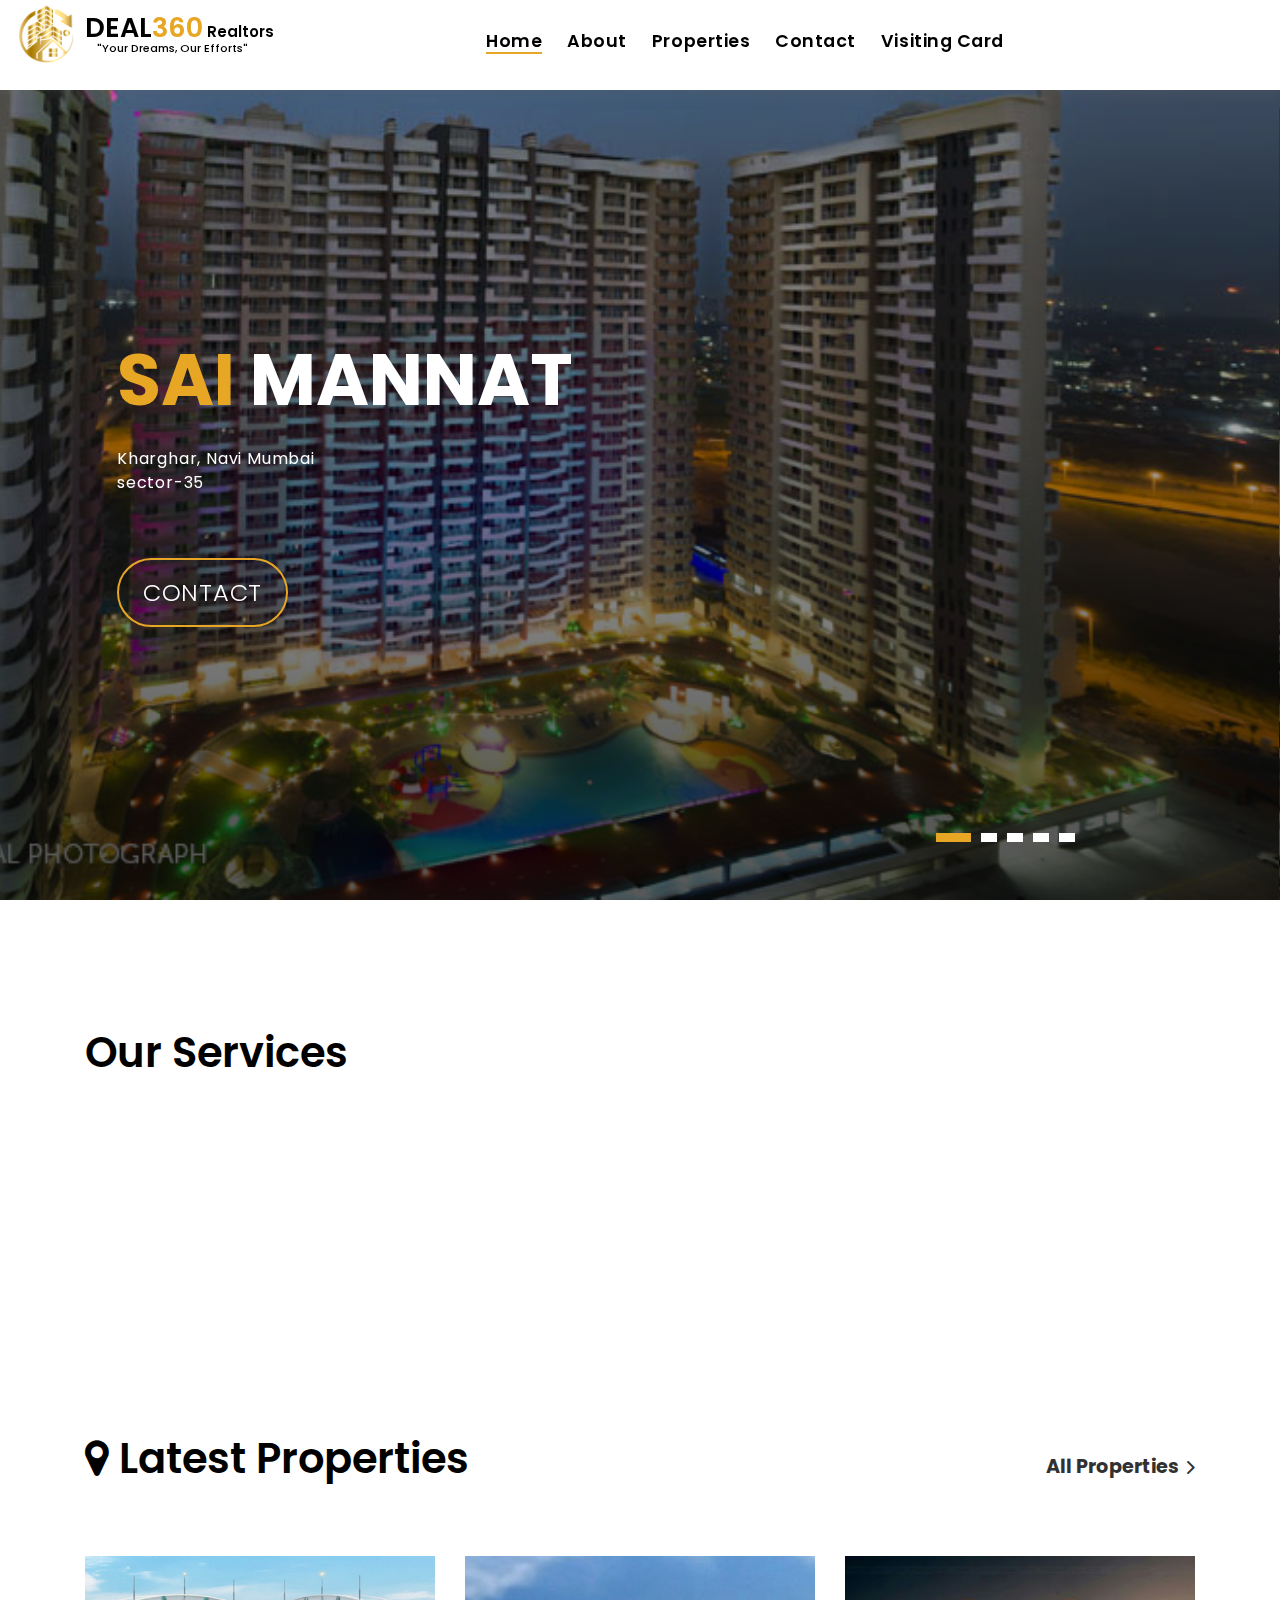
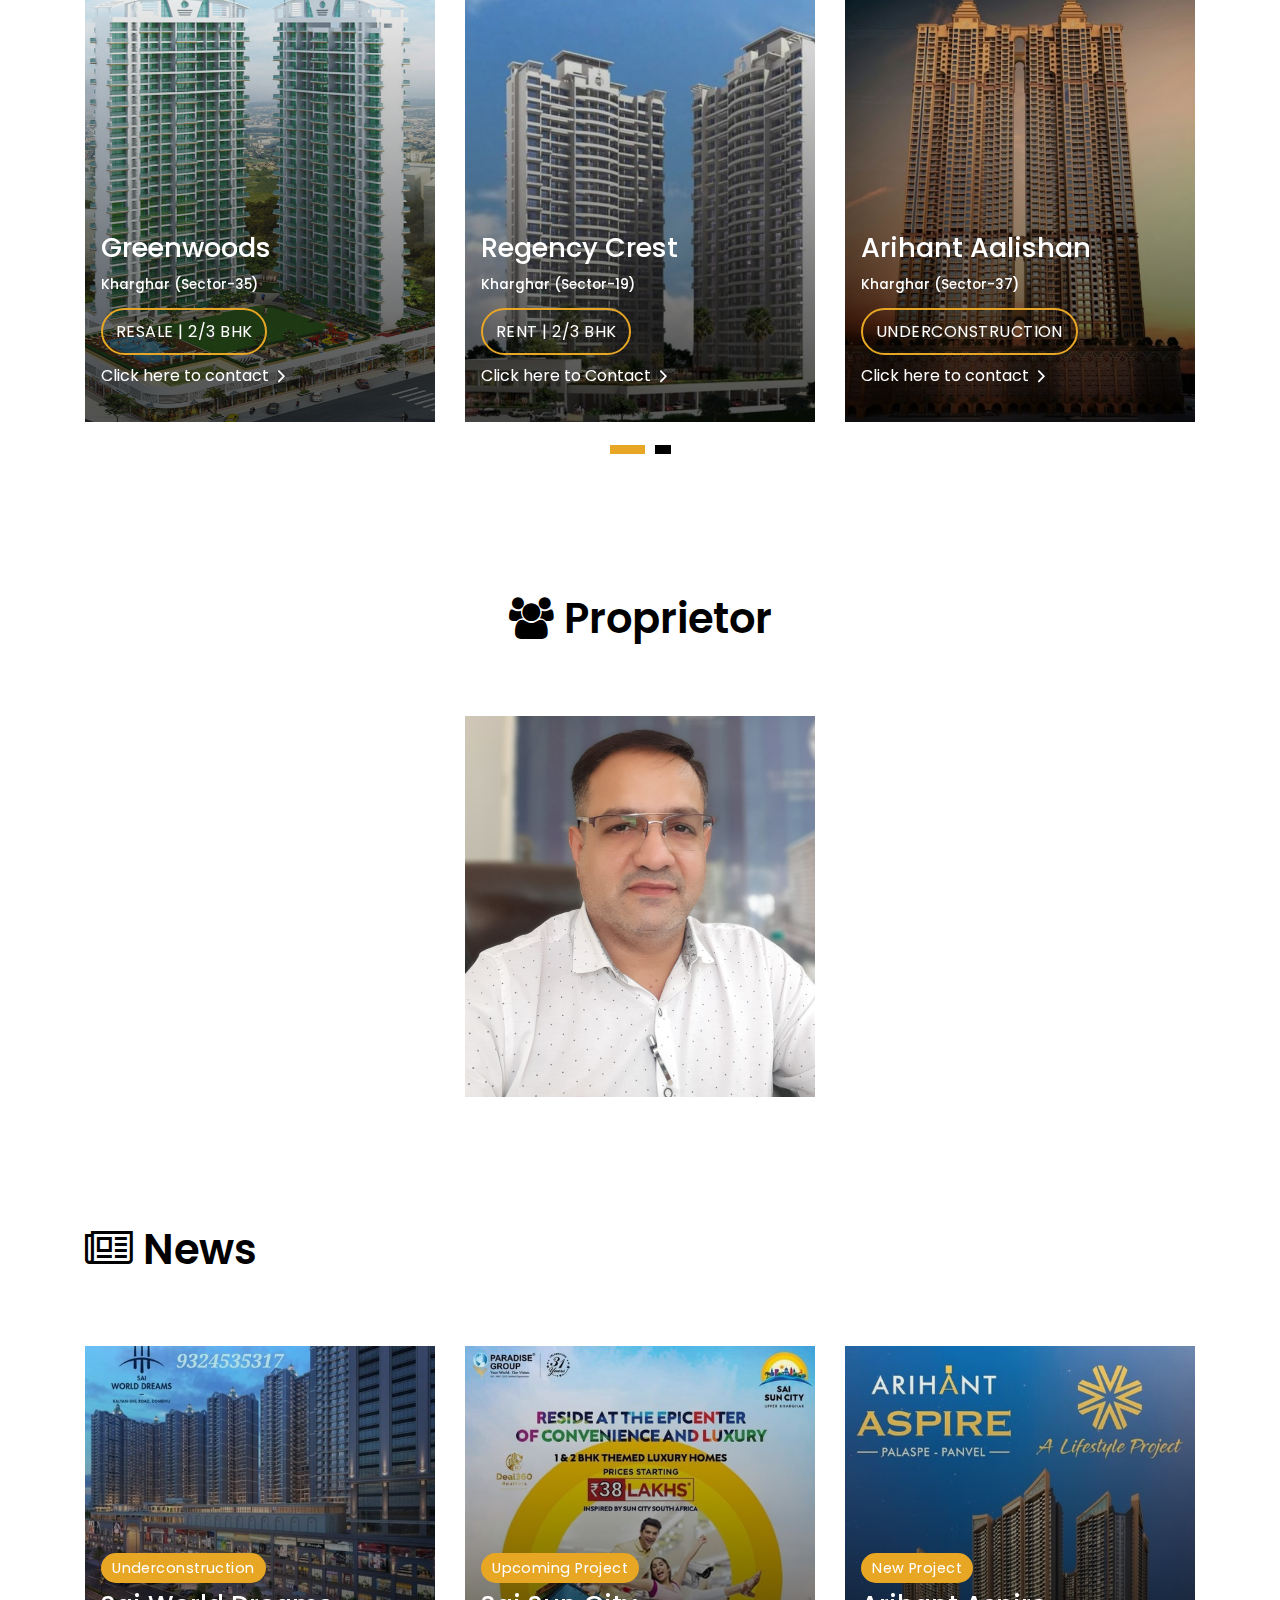
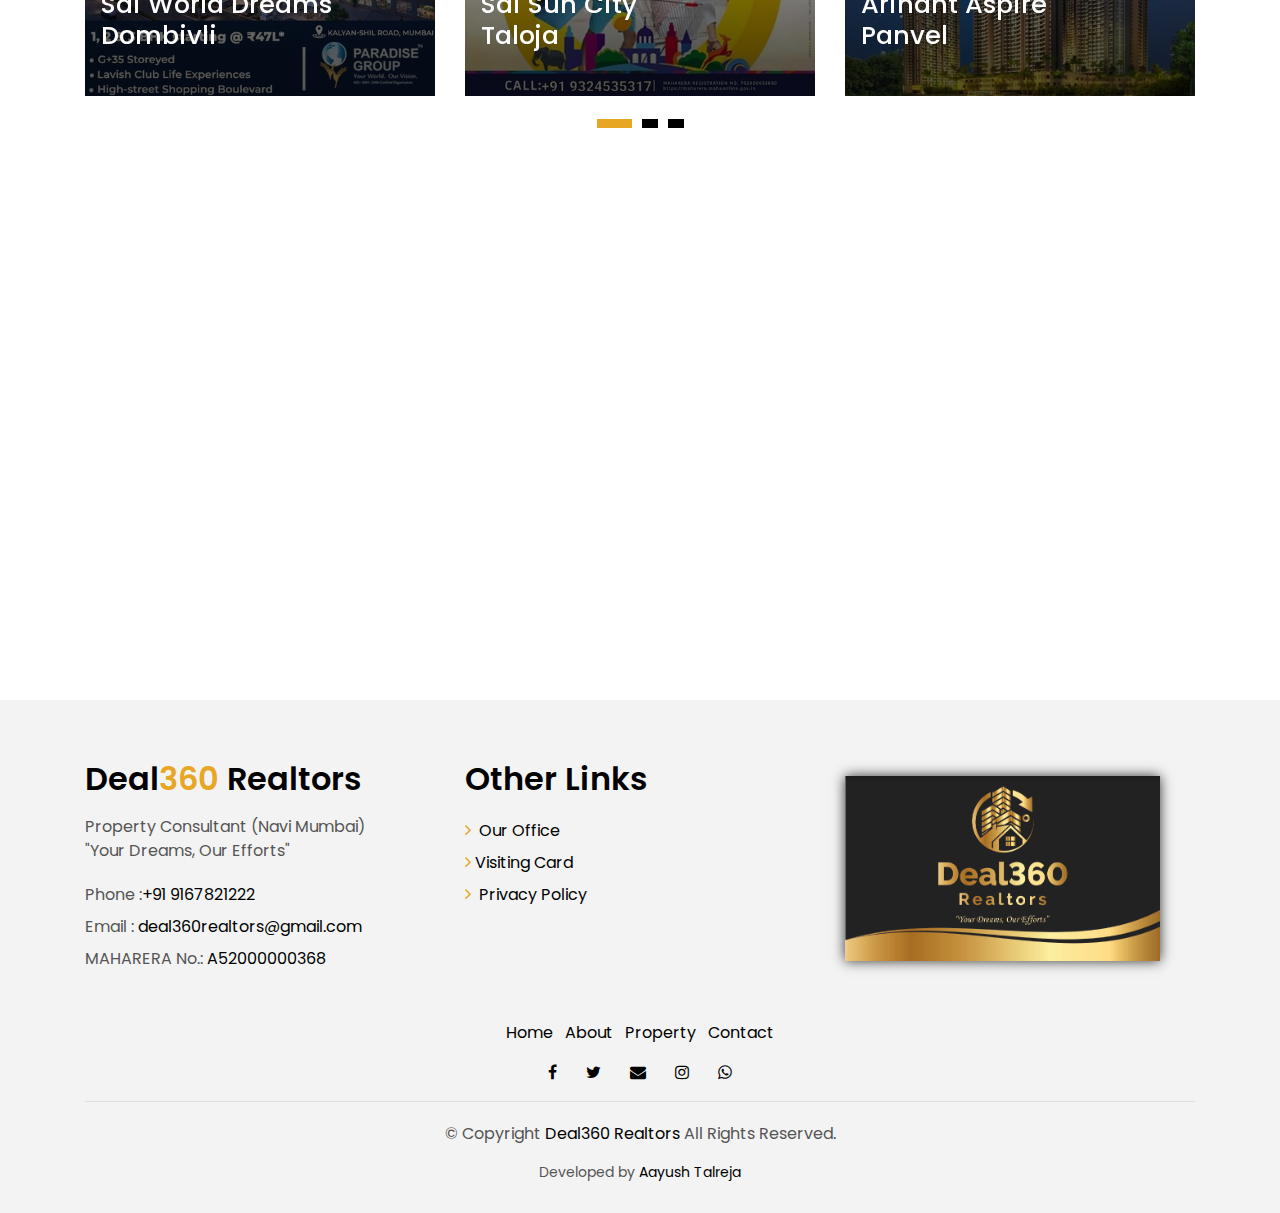
<file: index.html>
<!DOCTYPE html>
<html lang="en">

<head>
  <meta charset="utf-8">
  <title>Deal360 Realtors</title>
  <meta content="width=device-width, initial-scale=1.0" name="viewport">
  <meta http-equiv="ScreenOrientation" content="autoRotate:disabled">

  <meta name="keywords"
    content="deal360, Deal 360, DEAL360, deal360 realtor, Realtor, real estate agency kharghar, real estate agency near me
  Realtors, best realtor in kharghar, real estate in kharghar, real estate kharghar, flat, rent, sell, purchase, shop, top realtor for buying a new home, top real estate agents in Navi mumbai, selling a home, sell a home fast, fastest way to sell a home in kharghar, home selling tips, cost of selling your home, marketing your home, ways to sell your home, kharghar, properties, Real Estate, India Property, Property in Navi Mumbai, Real Estate India, India properties, Properties in India, Kharghar real estate, Real Estate in India, Property Sites India, 360 Realtor">

  <meta name="author" content="Deal360 Realtor">
  <meta name="robots" content="noindex, nofollow">

  <meta name="description"
    content="Buy property in Navi Mumbai, choose from the largest database ongoing and upcoming real estate projects on deal360realtor.in  Rent / Sale / Purchase For more assistance call on 9324535317">

  <meta name="geo.region" content="IN-MH" />
  <meta name="geo.placename" content="Kharghar" />
  
  <link rel="canonical" href="https://www.deal360realtor.in">
  <link href="img/logonew.png" rel="icon">
  <link href="img/logonew.png" rel="apple-touch-icon">
  <link href="https://fonts.googleapis.com/css?family=Poppins:300,400,500,600,700" rel="stylesheet">
  <link href="lib/bootstrap/css/bootstrap.min.css" rel="stylesheet">
  <link href="lib/font-awesome/css/font-awesome.min.css" rel="stylesheet">
  <link href="lib/animate/animate.min.css" rel="stylesheet">
  <link href="lib/ionicons/css/ionicons.min.css" rel="stylesheet">
  <link href="lib/owlcarousel/assets/owl.carousel.min.css" rel="stylesheet">

  <link href="css/style.css" rel="stylesheet">

</head>

<body>
  <!-- <script async src="https://tally.so/widgets/embed.js"></script>

  <script>
    window.TallyConfig = {
      "formId": "nr8zv3",
      "popup": {
        "emoji": {
          "text": "💬",
          "animation": "head-shake"
        },
        "layout": "modal",
        "autoClose": 2000
      }
    };
  </script> -->
  
  <!--/ Nav Star /-->
  <nav class="navbar navbar-default navbar-trans navbar-expand-lg fixed-top">
    <div class="container">
      <button class="navbar-toggler collapsed" type="button" data-toggle="collapse" data-target="#navbarDefault"
        aria-controls="navbarDefault" aria-expanded="false" aria-label="Toggle navigation">
        <span></span>
        <span></span>
        <span></span>
      </button>
      <img src="img/logonew.png" alt="" style="width: 5%; margin-right: 1%; margin-left: -6%; margin-top: -2%;">
      <a class="navbar-brand text-brand" href="index.html" style="font-size: 27px; margin-top: 1%;">DEAL<span
          class="color-b">360</span><span style="font-size: 15px;"> Realtors</span>
        <h6 style="font-size: 11px;"> &nbsp;&nbsp;&nbsp;&nbsp;"Your Dreams, Our Efforts"</h6> <br>
      </a>

      <div class="navbar-collapse collapse justify-content-center" id="navbarDefault">
        <ul class="navbar-nav">
          <li class="nav-item">
            <a class="nav-link active" href="index.html">Home</a>
          </li>
          <li class="nav-item">
            <a class="nav-link" href="about.html">About</a>
          </li>
          <li class="nav-item">
            <a class="nav-link" href="prop.html">Properties</a>
          </li>
          <li class="nav-item">
            <a class="nav-link" href="contact.html">Contact</a>
          </li>
          <li class="nav-item">
            <a href="img/DEAL360 REALTORS (Visiting Card).pdf" class="nav-link"
              download="Deal360 Realtors - Visiting card">Visiting Card</a>
          </li>
        </ul>
      </div>

    </div>
  </nav>
  <!--/ Nav End /-->
  <div data-tf-popover="BYbQ9muM" data-tf-button-color="#C29630" data-tf-tooltip="Hey 👋&nbsp;&nbsp;How can I help you? " data-tf-open="time" data-tf-open-value="5000" data-tf-chat data-tf-medium="snippet" style="all:unset;"></div><script src="//embed.typeform.com/next/embed.js"></script>
  <!--/ Carousel Star /-->
  <div class="intro intro-carousel">
    <div id="carousel" class="owl-carousel owl-theme">
      <div class="carousel-item-a intro-item bg-image" style="background-image: url(img/saiMannat.jpg)">
        <div class="overlay overlay-a"></div>
        <div class="intro-content display-table">
          <div class="table-cell">
            <div class="container">
              <div class="row">
                <div class="col-lg-8">
                  <div class="intro-body">
                    <h1 class="intro-title mb-4">
                      <span class="color-b">Sai</span> Mannat
                      <br>
                    </h1>
                    <p class="intro-title-top">Kharghar, Navi Mumbai
                      <br>sector-35
                    </p>
                    <p class="intro-subtitle intro-price">
                      <a href="tel:9167821222"><span class="price-a">Contact</span></a>
                    </p>
                  </div>
                </div>
              </div>
            </div>
          </div>
        </div>
      </div>
      <!-- 2nd -->

      <div class="carousel-item-a intro-item bg-image" style="background-image: url(img/aspire.jpeg)">
        <div class="overlay overlay-a"></div>
        <div class="intro-content display-table">
          <div class="table-cell">
            <div class="container">
              <div class="row">
                <div class="col-lg-8">
                  <div class="intro-body">
                    <h1 class="intro-title mb-4">
                      <span class="color-b">Arihant</span> Aspire
                      <br>
                    </h1>
                    <p class="intro-title-top">Panvel, Navi Mumbai
                      <br>
                    </p>
                    <p class="intro-subtitle intro-price">
                      <a href="tel:9167821222"><span class="price-a">Contact</span></a>
                    </p>
                  </div>
                </div>
              </div>
            </div>
          </div>
        </div>
      </div>
      <div class="carousel-item-a intro-item bg-image" style="background-image: url(img/arihantAalishan.jpg)">
        <div class="overlay overlay-a"></div>
        <div class="intro-content display-table">
          <div class="table-cell">
            <div class="container">
              <div class="row">
                <div class="col-lg-8">
                  <div class="intro-body">
                    <h1 class="intro-title mb-4">
                      <span class="color-b">Arihant </span> Aalishan
                      <br>
                    </h1>
                    <p class="intro-title-top">Kharghar, Navi Mumbai
                      <br>
                    </p>
                    <p class="intro-subtitle intro-price">
                      <a href="tel:9167821222"><span class="price-a">Contact</span></a>
                    </p>
                  </div>
                </div>
              </div>
            </div>
          </div>
        </div>
      </div>
      <div class="carousel-item-a intro-item bg-image" style="background-image: url(img/suncity.jpg)">
        <div class="overlay overlay-a"></div>
        <div class="intro-content display-table">
          <div class="table-cell">
            <div class="container">
              <div class="row">
                <div class="col-lg-8">
                  <div class="intro-body">
                    <h1 class="intro-title mb-4">
                      <span class="color-b">Sai </span> Sun City
                      <br>
                    </h1>
                    <p class="intro-title-top">Upper Kharghar, Navi Mumbai
                      <br>
                    </p>
                    <p class="intro-subtitle intro-price">
                      <a href="tel:9167821222"><span class="price-a">Contact</span></a>
                    </p>
                  </div>
                </div>
              </div>
            </div>
          </div>
        </div>
      </div>
      <div class="carousel-item-a intro-item bg-image" style="background-image: url(img/swc.jpg)">
        <div class="overlay overlay-a"></div>
        <div class="intro-content display-table">
          <div class="table-cell">
            <div class="container">
              <div class="row">
                <div class="col-lg-8">
                  <div class="intro-body">
                    <h1 class="intro-title mb-4">
                      <span class="color-b">Sai </span> World City
                      <br>
                    </h1>
                    <p class="intro-title-top">Panvel, Navi Mumbai
                      <br>
                    </p>
                    <p class="intro-subtitle intro-price">
                      <a href="tel:9167821222"><span class="price-a">Contact</span></a>
                    </p>
                  </div>
                </div>
              </div>
            </div>
          </div>
        </div>
      </div>
    </div>
  </div>
  <!--/ Carousel end /-->

  <!--/ Services Star /-->
  <section class="section-services section-t8">
    <div class="container">
      <div class="row">
        <div class="col-md-12">
          <div class="title-wrap d-flex justify-content-between">
            <div class="title-box">
              <h2 class="title-a">Our Services</h2>
            </div>
          </div>
        </div>
      </div>
      <div class="row">
        <div class="col-md-4">
          <div class="card-box-c foo">
            <div class="card-header-c d-flex">
              <div class="card-box-ico">
                <span class="fa fa-home"></span>
              </div>
              <div class="card-title-c align-self-center">
                <h5 class="title-c" style="font-size: 30px;">SALE <br> PURCHASE <br> RENT</h5>
              </div>
            </div>
            <div class="card-body-c">
              <p class="content-c">

              </p>
            </div>

          </div>
        </div>
        <div class="col-md-4">
          <div class="card-box-c foo">
            <div class="card-header-c d-flex">
              <div class="card-box-ico">
                <span class="fa fa-usd"></span>
              </div>
              <div class="card-title-c align-self-center">
                <h2 class="title-c">FINANCE</h2>
              </div>
            </div>
            <div class="card-body-c">
              <p class="content-c">

              </p>
            </div>

          </div>
        </div>
        <div class="col-md-4">
          <div class="card-box-c foo">
            <div class="card-header-c d-flex">
              <div class="card-box-ico">
                <span class="fa fa-paint-brush"></span>
              </div>
              <div class="card-title-c align-self-center">
                <h2 class="title-c">INTERIOR WORK</h2>
              </div>
            </div>
            <div class="card-body-c">
              <p class="content-c">

              </p>
            </div>

          </div>
        </div>
      </div>
    </div>
  </section>
  <!--/ Services End /-->

  <!--/ Property Start /-->
  <section class="section-property section-t8">
    <div class="container">
      <div class="row">
        <div class="col-md-12">
          <div class="title-wrap d-flex justify-content-between">
            <div class="title-box">
              <h2 class="title-a">
                <span class="fa fa-map-marker "></span> Latest Properties
              </h2>
            </div>
            <div class="title-link" style="font-weight:bold;">
              <a href="prop.html">All Properties
                <span class="ion-ios-arrow-forward"></span>
              </a>
            </div>
          </div>
        </div>
      </div>
      <div id="property-carousel" class="owl-carousel owl-theme">
        <div class="carousel-item-b">
          <div class="card-box-a card-shadow">
            <div class="img-box-a">
              <img src="img/greenwoods1.jpg" alt="" class="img-a img-fluid">
            </div>
            <div class="card-overlay">
              <div class="card-overlay-a-content">
                <div class="card-header-a">
                  <h2 class="card-title-a">
                    Greenwoods
                    <br /><span style="font-size: 0.5em;"> Kharghar (Sector-35)</span></a>
                  </h2>
                </div>
                <div class="card-body-a">
                  <div class="price-box d-flex">
                    <span class="price-a">RESALE | 2/3 BHK</span>
                  </div>
                  <a href="tel:9324535317" class="link-a">Click here to contact
                    <span class="ion-ios-arrow-forward"></span>
                  </a>
                </div>
                <div class="card-footer-a">
                  <ul class="card-info d-flex justify-content-around">
                    <li>
                      <h4 class="card-info-title">Area</h4>
                      <span>
                        <sup></sup>
                      </span>
                    </li>
                    <li>
                      <h4 class="card-info-title">Beds</h4>
                      <span>2/3</span>
                    </li>
                    <li>
                      <h4 class="card-info-title">Baths</h4>
                      <span>2/3</span>
                    </li>
                    <!-- <li>
                      <h4 class="card-info-title">Garages</h4>
                      <span>1</span>
                    </li> -->
                  </ul>
                </div>
              </div>
            </div>
          </div>
        </div>
        <div class="carousel-item-b">
          <div class="card-box-a card-shadow">
            <div class="img-box-a">
              <img src="img/regencyCrest1.jpg" alt="" class="img-a img-fluid">
            </div>
            <div class="card-overlay">
              <div class="card-overlay-a-content">
                <div class="card-header-a">
                  <h2 class="card-title-a">
                    Regency Crest
                    <br /><span style="font-size: 0.5em;"> Kharghar (Sector-19)</span></a>
                  </h2>
                </div>
                <div class="card-body-a">
                  <div class="price-box d-flex">
                    <span class="price-a">rent | 2/3 BHK</span>
                  </div>
                  <a href="tel:9324535317" class="link-a">Click here to Contact
                    <span class="ion-ios-arrow-forward"></span>
                  </a>
                </div>
                <div class="card-footer-a">
                  <ul class="card-info d-flex justify-content-around">
                    <li>
                      <h4 class="card-info-title">Area</h4>
                      <span>--
                        <sup></sup>
                      </span>
                    </li>
                    <li>
                      <h4 class="card-info-title">Beds</h4>
                      <span>2/3</span>
                    </li>
                    <li>
                      <h4 class="card-info-title">Baths</h4>
                      <span>3</span>
                    </li>
                    <!-- <li>
                      <h4 class="card-info-title"></h4>
                      <span>1</span>
                    </li> -->
                  </ul>
                </div>
              </div>
            </div>
          </div>
        </div>
        <div class="carousel-item-b">
          <div class="card-box-a card-shadow">
            <div class="img-box-a">
              <img src="img/arihantAalishan1.jpg" alt="" class="img-a img-fluid">
            </div>
            <div class="card-overlay">
              <div class="card-overlay-a-content">
                <div class="card-header-a">
                  <h2 class="card-title-a">
                    Arihant Aalishan
                    <br /> <span style="font-size: 0.5em;"> Kharghar (Sector-37)</span></a>
                  </h2>
                </div>
                <div class="card-body-a">
                  <div class="price-box d-flex">
                    <span class="price-a">Underconstruction</span>
                  </div>
                  <a href="tel:9324535317" class="link-a">Click here to contact
                    <span class="ion-ios-arrow-forward"></span>
                  </a>
                </div>
                <div class="card-footer-a">
                  <ul class="card-info d-flex justify-content-around">
                    <li>
                      <h4 class="card-info-title">Area</h4>
                      <span>--
                        <sup></sup>
                      </span>
                    </li>
                    <li>
                      <h4 class="card-info-title">Beds</h4>
                      <span>1/2/3</span>
                    </li>
                    <li>
                      <h4 class="card-info-title">Baths</h4>
                      <span>2/3/4</span>
                    </li>
                    <!-- <li>
                      <h4 class="card-info-title"></h4>
                      <span>1</span>
                    </li> -->
                  </ul>
                </div>
              </div>
            </div>
          </div>
        </div>
        <div class="carousel-item-b">
          <div class="card-box-a card-shadow">
            <div class="img-box-a">
              <img src="img/saiMannat1.jpg" alt="" class="img-a img-fluid">
            </div>
            <div class="card-overlay">
              <div class="card-overlay-a-content">
                <div class="card-header-a">
                  <h2 class="card-title-a">
                    Sai Mannat
                    <br /> <span style="font-size: 0.5em;"> Kharghar (Sector-34)</span></a>
                  </h2>
                </div>
                <div class="card-body-a">
                  <div class="price-box d-flex">
                    <span class="price-a">resale | 2/3 BHK</span>
                  </div>
                  <a href="tel:932453531" class="link-a">Click here to contact
                    <span class="ion-ios-arrow-forward"></span>
                  </a>
                </div>
                <div class="card-footer-a">
                  <ul class="card-info d-flex justify-content-around">
                    <li>
                      <h4 class="card-info-title">Area</h4>
                      <span>--
                        <sup></sup>
                      </span>
                    </li>
                    <li>
                      <h4 class="card-info-title">Beds</h4>
                      <span>2/3</span>
                    </li>
                    <li>
                      <h4 class="card-info-title">Baths</h4>
                      <span>2/3</span>
                    </li>
                    <!-- <li>
                      <h4 class="card-info-title"></h4>
                      <span>1</span>
                    </li> -->
                  </ul>
                </div>
              </div>
            </div>
          </div>
        </div>
        <div class="carousel-item-b">
          <div class="card-box-a card-shadow">
            <div class="img-box-a">
              <img src="img/bhagwatigreens1.jpg" alt="" class="img-a img-fluid">
            </div>
            <div class="card-overlay">
              <div class="card-overlay-a-content">
                <div class="card-header-a">
                  <h2 class="card-title-a">
                    Bhagwati Greens
                    <br /> <span style="font-size: 0.5em;"> Kharghar (Sector-20)</span></a>
                  </h2>
                </div>
                <div class="card-body-a">
                  <div class="price-box d-flex">
                    <span class="price-a">resale | 2/3 BHK</span>
                  </div>
                  <a href="tel:932453531" class="link-a">Click here to contact
                    <span class="ion-ios-arrow-forward"></span>
                  </a>
                </div>
                <div class="card-footer-a">
                  <ul class="card-info d-flex justify-content-around">
                    <li>
                      <h4 class="card-info-title">Area</h4>
                      <span>--
                        <sup></sup>
                      </span>
                    </li>
                    <li>
                      <h4 class="card-info-title">Beds</h4>
                      <span>2/3</span>
                    </li>
                    <li>
                      <h4 class="card-info-title">Baths</h4>
                      <span>2/3</span>
                    </li>
                  </ul>
                </div>
              </div>
            </div>
          </div>
        </div>
      </div>
    </div>
  </section>
  <!--/ Property End /-->

  <!--/ Agents Star /-->
  <section class="section-agents section-t8">
    <div class="container">
      <div class="row">
        <div class="col-md-12">
          <div class="title-wrap d-flex justify-content-center">
            <div class="title-box">
              <!-- <h2 class="title-a" id="our-agents">Business Managers</h2> -->
              <h2 class="title-a">
                <span class="fa fa-users" id="our-agents"></span> Proprietor
              </h2>
            </div>
            <!-- <div class="title-link">
              <a href="agents-grid.html">All Agents
                <span class="ion-ios-arrow-forward"></span>
              </a>
            </div> -->
          </div>
        </div>
      </div>
      <div class="row justify-content-center">
        <div class="col-md-4">
          <div class="card-box-d">
            <div class="card-img-d">
              <img src="img/agent1.jpeg" alt="" class="img-d img-fluid">
            </div>
            <div class="card-overlay card-overlay-hover">
              <div class="card-header-d">
                <div class="card-title-d align-self-center">
                  <h3 class="title-d">
                    Manish Talreja
                    <br></a>
                  </h3>
                </div>
              </div>
              <div class="card-body-d">
                <!-- <p class="content-d color-text-a">
                  Sed porttitor lectus nibh, Cras ultricies ligula sed magna dictum porta two.
                </p> -->
                <div class="info-agents color-a">
                  <p>
                    <strong>Phone: </strong><a href="tel:9324535317"> +91 9324535317
                  </p></a>

                  <p>
                    <strong>Email: </strong><a href="mailto:deal360realtors@gmail.com">deal360realtors@gmail.com</a>
                  </p>
                </div>
              </div>
              <div class="card-footer-d">
                <!-- <div class="socials-footer d-flex justify-content-center">
                  <ul class="list-inline">
                    <li class="list-inline-item">
                      <a href="#" class="link-one">
                        <i class="fa fa-facebook" aria-hidden="true"></i>
                      </a>
                    </li>
                    <li class="list-inline-item">
                      <a href="#" class="link-one">
                        <i class="fa fa-twitter" aria-hidden="true"></i>
                      </a>
                    </li>
                    <li class="list-inline-item">
                      <a href="#" class="link-one">
                        <i class="fa fa-instagram" aria-hidden="true"></i>
                      </a>
                    </li>
                  </ul>
                </div> -->
              </div>
            </div>
          </div>
        </div>
      </div>
    </div>
    </div>
  </section>
  <!--/ Agents End /-->

  <!--/ News Star /-->
  <section class="section-news section-t8">
    <div class="container">
      <div class="row">
        <div class="col-md-12">
          <div class="title-wrap d-flex justify-content-between">
            <div class="title-box">
              <h2 class="title-a"><span class="fa  fa-newspaper-o "></span> News</h2>
            </div>
            <!-- <div class="title-link">
              <a href="blog-grid.html">All News
                <span class="ion-ios-arrow-forward"></span>
              </a>
            </div> -->
          </div>
        </div>
      </div>
      <div id="new-carousel" class="owl-carousel owl-theme">
        <div class="carousel-item-c">
          <div class="card-box-b card-shadow news-box">
            <div class="img-box-b">
              <img src="img/post-9.jpg" alt="" class="img-b img-fluid">
            </div>
            <div class="card-overlay">
              <div class="card-header-b">
                <div class="card-category-b">
                  <a class="category-b">Underconstruction</a>
                </div>
                <div class="card-title-b">
                  <h2 class="title-2" style="color: white;">
                    Sai World Dreams
                    <br>Dombivli</a>
                  </h2>
                </div>
                <!-- <div class="card-date">
                  <span class="date-b">18 Sep. 2017</span>
                </div> -->
              </div>
            </div>
          </div>
        </div>
        <div class="carousel-item-c">
          <div class="card-box-b card-shadow news-box">
            <div class="img-box-b">
              <img src="img/post-5.jpg" alt="" class="img-b img-fluid">
            </div>
            <div class="card-overlay">
              <div class="card-header-b">
                <div class="card-category-b">
                  <a class="category-b">Upcoming Project</a>
                </div>
                <div class="card-title-b">
                  <h2 class="title-2">
                    <a>Sai Sun City
                      <br>Taloja</a>
                  </h2>
                </div>
                <!-- <div class="card-date">
                  <span class="date-b">18 Sep. 2017</span>
                </div> -->
              </div>
            </div>
          </div>
        </div>
        <div class="carousel-item-c">
          <div class="card-box-b card-shadow news-box">
            <div class="img-box-b">
              <img src="img/post-2.jpg" alt="" class="img-b img-fluid">
            </div>
            <div class="card-overlay">
              <div class="card-header-b">
                <div class="card-category-b">
                  <a class="category-b">New Project</a>
                </div>
                <div class="card-title-b">
                  <h2 class="title-2">
                    <a>Arihant Aspire
                      <br>Panvel</a>
                  </h2>
                </div>
                <!-- <div class="card-date">
                  <span class="date-b">18 Sep. 2017</span>
                </div> -->
              </div>
            </div>
          </div>
        </div>
        <div class="carousel-item-c">
          <div class="card-box-b card-shadow news-box">
            <div class="img-box-b">
              <img src="img/post-3.jpg" alt="" class="img-b img-fluid">
            </div>
            <div class="card-overlay">
              <div class="card-header-b">
                <div class="card-category-b">
                  <a class="category-b">New Project</a>
                </div>
                <div class="card-title-b">
                  <h2 class="title-2">
                    <a>Adhiraj The Mainland
                      <br>Kharghar</a>
                  </h2>
                </div>
                <!-- <div class="card-date">
                  <span class="date-b">18 Sep. 2017</span>
                </div> -->
              </div>
            </div>
          </div>
        </div>
        <div class="carousel-item-c">
          <div class="card-box-b card-shadow news-box">
            <div class="img-box-b">
              <img src="img/post-4.jpg" alt="" class="img-b img-fluid">
            </div>
            <div class="card-overlay">
              <div class="card-header-b">
                <div class="card-category-b">
                  <a class="category-b">Underconstruction</a>
                </div>
                <div class="card-title-b">
                  <h2 class="title-2">
                    <a>Sai Aaradhya
                      <br>Kharghar</a>
                  </h2>
                </div>
                <!-- <div class="card-date">
                  <span class="date-b">18 Sep. 2017</span>
                </div> -->
              </div>
            </div>
          </div>
        </div>

        <div class="carousel-item-c">
          <div class="card-box-b card-shadow news-box">
            <div class="img-box-b">
              <img src="img/post-10.jpg" alt="" class="img-b img-fluid">
            </div>
            <div class="card-overlay">
              <div class="card-header-b">
                <div class="card-category-b">
                  <a class="category-b">Underconstruction</a>
                </div>
                <div class="card-title-b">
                  <h2 class="title-2">
                    <a>Arihant Advika
                      <br>Vashi</a>
                  </h2>
                </div>
                <!-- <div class="card-date">
                  <span class="date-b">18 Sep. 2017</span>
                </div> -->
              </div>
            </div>
          </div>
        </div>

        <div class="carousel-item-c">
          <div class="card-box-b card-shadow news-box">
            <div class="img-box-b">
              <img src="img/post-11.jpg" alt="" class="img-b img-fluid">
            </div>
            <div class="card-overlay">
              <div class="card-header-b">
                <div class="card-category-b">
                  <a class="category-b">Underconstruction</a>
                </div>
                <div class="card-title-b">
                  <h2 class="title-2">
                    <a>Dream Digit
                      <br>Turbhe</a>
                  </h2>
                </div>
                <!-- <div class="card-date">
                  <span class="date-b">18 Sep. 2017</span>
                </div> -->
              </div>
            </div>
          </div>
        </div>


        <div class="carousel-item-c">
          <div class="card-box-b card-shadow news-box">
            <div class="img-box-b">
              <img src="img/post-8.jpg" alt="" class="img-b img-fluid">
            </div>
            <div class="card-overlay">
              <div class="card-header-b">
                <div class="card-category-b">
                  <a class="category-b">Underconstruction</a>
                </div>
                <div class="card-title-b">
                  <h2 class="title-2">
                    <a>Arihant Aakarshan
                      <br>Taloja</a>
                  </h2>
                </div>
                <!-- <div class="card-date">
                  <span class="date-b">18 Sep. 2017</span>
                </div> -->
              </div>
            </div>
          </div>
        </div>


        <div class="carousel-item-c">
          <div class="card-box-b card-shadow news-box">
            <div class="img-box-b">
              <img src="img/post-12.jpg" alt="" class="img-b img-fluid">
            </div>
            <div class="card-overlay">
              <div class="card-header-b">
                <div class="card-category-b">
                  <a class="category-b">Underconstruction</a>
                </div>
                <div class="card-title-b">
                  <h2 class="title-2">
                    <a>Kharghar Central
                      <br>Kharghar</a>
                  </h2>
                </div>
                <!-- <div class="card-date">
                  <span class="date-b">18 Sep. 2017</span>
                </div> -->
              </div>
            </div>
          </div>
        </div>

      </div>
    </div>
  </section>
  <!--/ News End /-->

  <!--/ Testimonials Star /-->
  <!-- <section class="section-testimonials section-t8 nav-arrow-a">
    <div class="container">
      <div class="row">
        <div class="col-md-12">
          <div class="title-wrap d-flex justify-content-between">
            <div class="title-box">
              <h2 class="title-a">Testimonials</h2>
            </div>
          </div>
        </div>
      </div>
      <div id="testimonial-carousel" class="owl-carousel owl-arrow">
        <div class="carousel-item-a">
          <div class="testimonials-box">
            <div class="row">
              <div class="col-sm-12 col-md-6">
                <div class="testimonial-img">
                  <img src="img/testimonial-1.jpg" alt="" class="img-fluid">
                </div>
              </div>
              <div class="col-sm-12 col-md-6">
                <div class="testimonial-ico">
                  <span class="ion-ios-quote"></span>
                </div>
                <div class="testimonials-content">
                  <p class="testimonial-text">
                    Lorem ipsum dolor sit amet, consectetur adipisicing elit. Omnis, cupiditate ea nam praesentium
                    debitis hic ber quibusdam
                    voluptatibus officia expedita corpori.
                  </p>
                </div>
                <div class="testimonial-author-box">
                  <img src="img/mini-testimonial-1.jpg" alt="" class="testimonial-avatar">
                  <h5 class="testimonial-author">Albert & Erika</h5>
                </div>
              </div>
            </div>
          </div>
        </div>
        <div class="carousel-item-a">
          <div class="testimonials-box">
            <div class="row">
              <div class="col-sm-12 col-md-6">
                <div class="testimonial-img">
                  <img src="img/testimonial-2.jpg" alt="" class="img-fluid">
                </div>
              </div>
              <div class="col-sm-12 col-md-6">
                <div class="testimonial-ico">
                  <span class="ion-ios-quote"></span>
                </div>
                <div class="testimonials-content">
                  <p class="testimonial-text">
                    Lorem ipsum dolor sit amet, consectetur adipisicing elit. Omnis, cupiditate ea nam praesentium
                    debitis hic ber quibusdam
                    voluptatibus officia expedita corpori.
                  </p>
                </div>
                <div class="testimonial-author-box">
                  <img src="img/mini-testimonial-2.jpg" alt="" class="testimonial-avatar">
                  <h5 class="testimonial-author">Pablo & Emma</h5>
                </div>
              </div>
            </div>
          </div>
        </div>
      </div>
    </div>
  </section> -->
  <!--/ Testimonials End /-->
  <div data-tf-widget="BYbQ9muM" data-tf-iframe-props="title=Lead Capture Form Template (copy)" data-tf-medium="snippet" style="width:100%;height:500px;"></div><script src="//embed.typeform.com/next/embed.js"></script>
  <!--/ footer Star /-->
  <section class="section-footer">
    <div class="container">
      <div class="row">
        <div class="col-sm-12 col-md-4">
          <div class="widget-a">
            <div class="w-header-a">
              <h3 class="w-title-a text-brand">Deal<span style="color: #e7a624;">360</span> Realtors</h3>
            </div>
            <div class="w-body-a">
              <p class="w-text-a color-text-a">
                Property Consultant (Navi Mumbai) <br>
                "Your Dreams, Our Efforts"
              </p>
            </div>
            <div class="w-footer-a">
              <ul class="list-unstyled">
                <li class="color-a">
                  <span class="color-text-a">Phone :</span><a href="tel:9167821222">+91 9167821222</a>
                </li>
                <li class="color-a">
                  <span class="color-text-a">Email :</span> <a
                    href="mailto:deal360realtors@gmail.com">deal360realtors@gmail.com
                </li></a>
                <li class="color-a">
                  <span class="color-text-a">MAHARERA No.:</span> A52000000368
                </li>
              </ul>
            </div>
          </div>
        </div>
        <div class="col-sm-12 col-md-4 section-md-t3">
          <div class="widget-a">
            <div class="w-header-a">
              <h3 class="w-title-a text-brand">Other Links</h3>
            </div>
            <div class="w-body-a">
              <div class="w-body-a">
                <ul class="list-unstyled">
                  <li class="item-list-a">
                    <i class="fa fa-angle-right"></i> <a
                      href="https://www.google.com/maps/search/shop+no+10,+Allahabad+Bank,+Sector+6,+Kharghar,+Maharashtra/@19.0448629,73.0611114,17z/data=!3m1!4b1?hl=en"
                      target="_blank">Our Office</a>
                  </li>
                  <li class="item-list-a">
                    <i class="fa fa-angle-right"></i><a href="img/DEAL360 REALTORS (Visiting Card).pdf"
                      download="Deal360 Realtors - Visiting card">Visiting Card</a>
                  </li>
                  <li class="item-list-a">
                    <i class="fa fa-angle-right"></i> <a href="privacy_policy.html">Privacy Policy</a>
                  </li>
                </ul>
              </div>
            </div>
          </div>
        </div>
        <div class="col-sm-12 col-md-4 section-md-t3">
          <div class="widget-a">
            <div class="w-header-a">
              <h3 class="w-title-a text-brand"></h3>
            </div>
            <div class="w-body-a">
              <img src="img/logofull.png" alt="" style="width: 90%; box-shadow: 0px 0px 12px rgb(51, 51, 51);">
            </div>
          </div>
        </div>
      </div>
    </div>
  </section>

  <footer>
    <div class="container">
      <div class="row">
        <div class="col-md-12">
          <nav class="nav-footer">
            <ul class="list-inline">
              <li class="list-inline-item">
                <a href="index.html">Home</a>
              </li>
              <li class="list-inline-item">
                <a href="about.html">About</a>
              </li>
              <li class="list-inline-item">
                <a href="prop.html">Property</a>
              </li>
              <!-- <li class="list-inline-item">
                <a href="#">Blog</a>
              </li> -->
              <li class="list-inline-item">
                <a href="contact.html">Contact</a>
              </li>
            </ul>
          </nav>
          <div class="socials-a">
            <ul class="list-inline">
              <li class="list-inline-item">
                <a href="https://www.facebook.com/deal360realtor">
                  <i class="fa fa-facebook" aria-hidden="true"></i>
                </a>
              </li>
              <li class="list-inline-item">
                <a href="https://www.twitter.com/deal360realtor">
                  <i class="fa fa-twitter" aria-hidden="true"></i>
                </a>
              </li>
              <li class="list-inline-item">
                <a href="mailto:deal360realtors@gmail.com">
                  <i class="fa fa-envelope" aria-hidden="true"></i>
                </a>
              </li>
              <li class="list-inline-item">
                <a href="https://www.instagram.com/deal360realtor">
                  <i class="fa fa-instagram" aria-hidden="true"></i>
                </a>
              </li>
              <li class="list-inline-item">
                <a href="https://wa.me/+919167821222/?text=Hello%20Sir,%20I%20have%20some%20requirements.">
                  <i class="fa fa-whatsapp" aria-hidden="true"></i>
                </a>
              </li>

              <!-- <li class="list-inline-item">
                <a href="#">
                  <i class="fa fa-dribbble" aria-hidden="true"></i>
                </a>
              </li> -->
            </ul>
          </div>
          <div class="copyright-footer">
            <p class="copyright color-text-a">
              &copy; Copyright
              <span class="color-a">Deal360 Realtors</span> All Rights Reserved.
            </p>
          </div>
          <div class="credits">

            Developed by <a href="https://github.com/aayu5hgit/">Aayush Talreja</a>
          </div>
        </div>
      </div>
    </div>
  </footer>
  <!--/ Footer End /-->

  <a href="#" class="back-to-top"><i class="fa fa-chevron-up"></i></a>
  <div id="preloader"></div>

  <!-- JavaScript Libraries -->
  <script src="lib/jquery/jquery.min.js"></script>
  <script src="lib/jquery/jquery-migrate.min.js"></script>
  <script src="lib/popper/popper.min.js"></script>
  <script src="lib/bootstrap/js/bootstrap.min.js"></script>
  <script src="lib/easing/easing.min.js"></script>
  <script src="lib/owlcarousel/owl.carousel.min.js"></script>
  <script src="lib/scrollreveal/scrollreveal.min.js"></script>
  <script src="contactform/contactform.js"></script>
  <script src="js/main.js"></script>

</body>

</html>
</file>
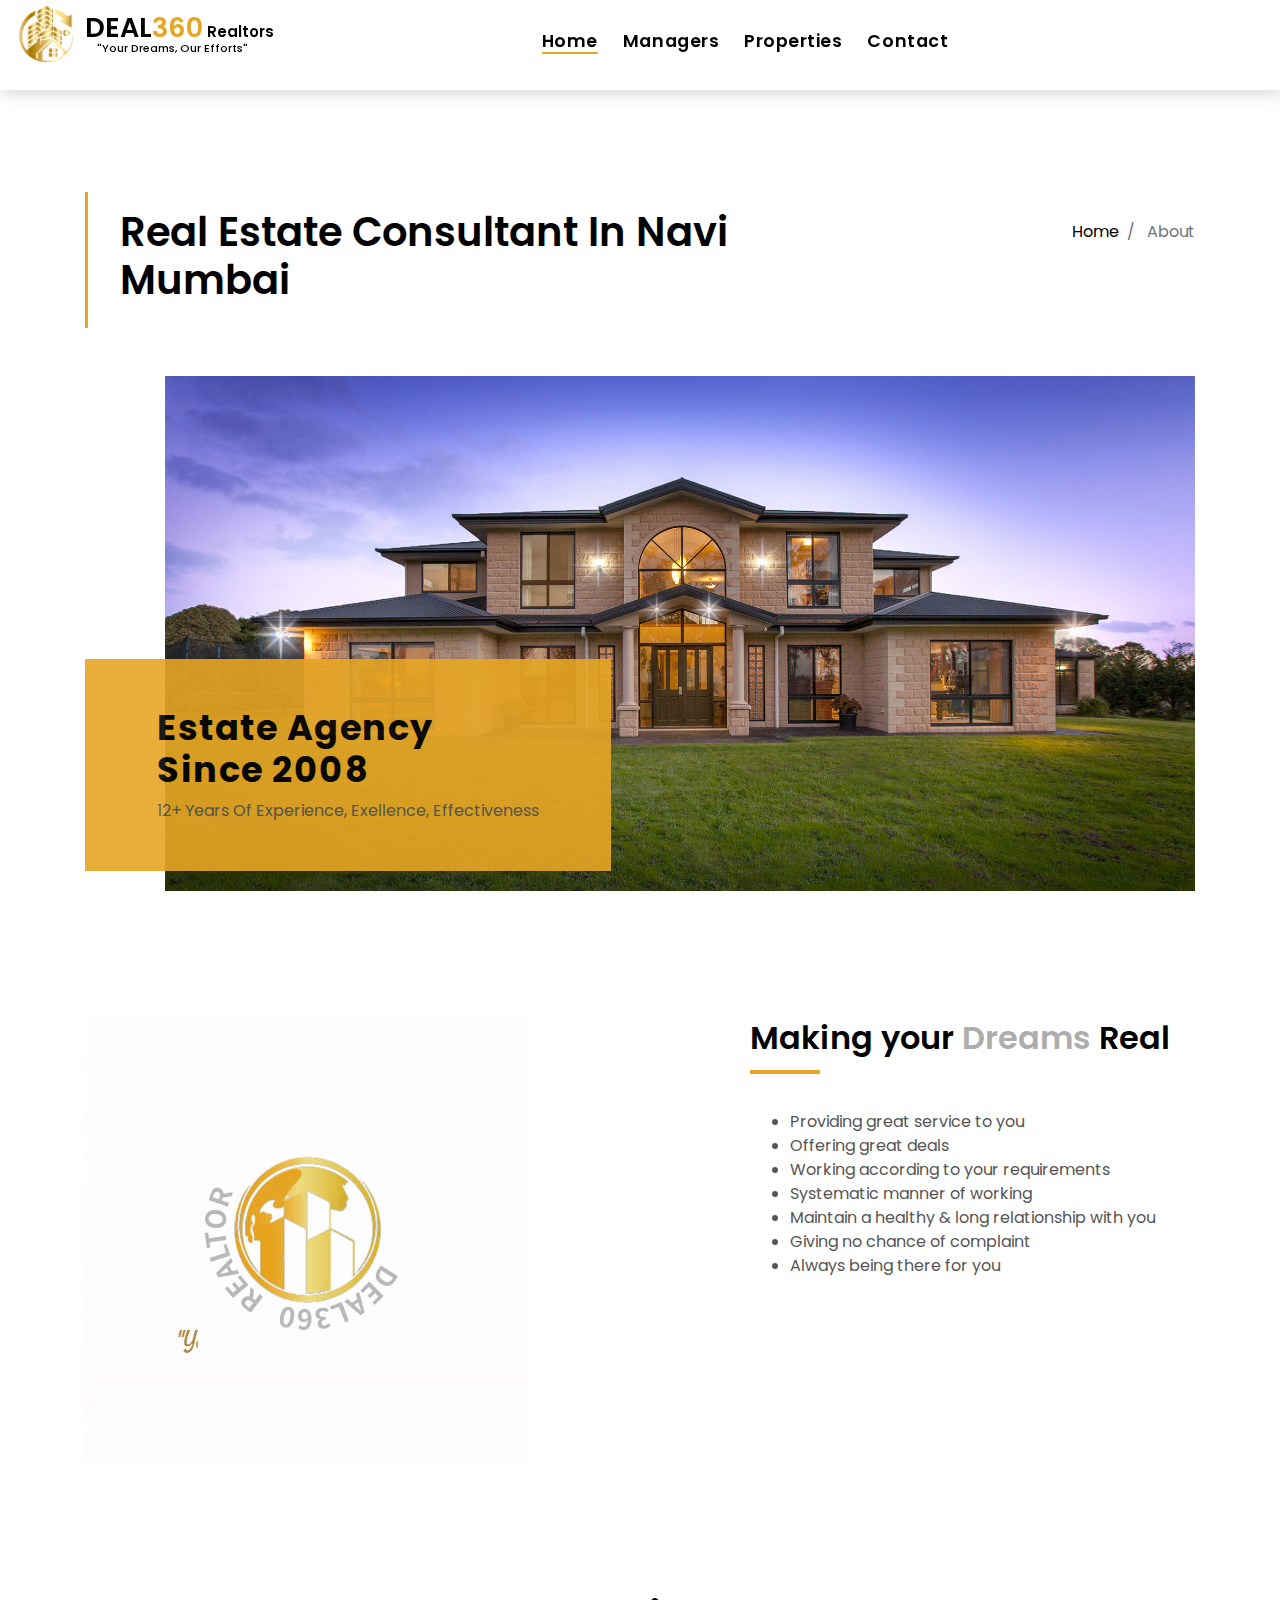
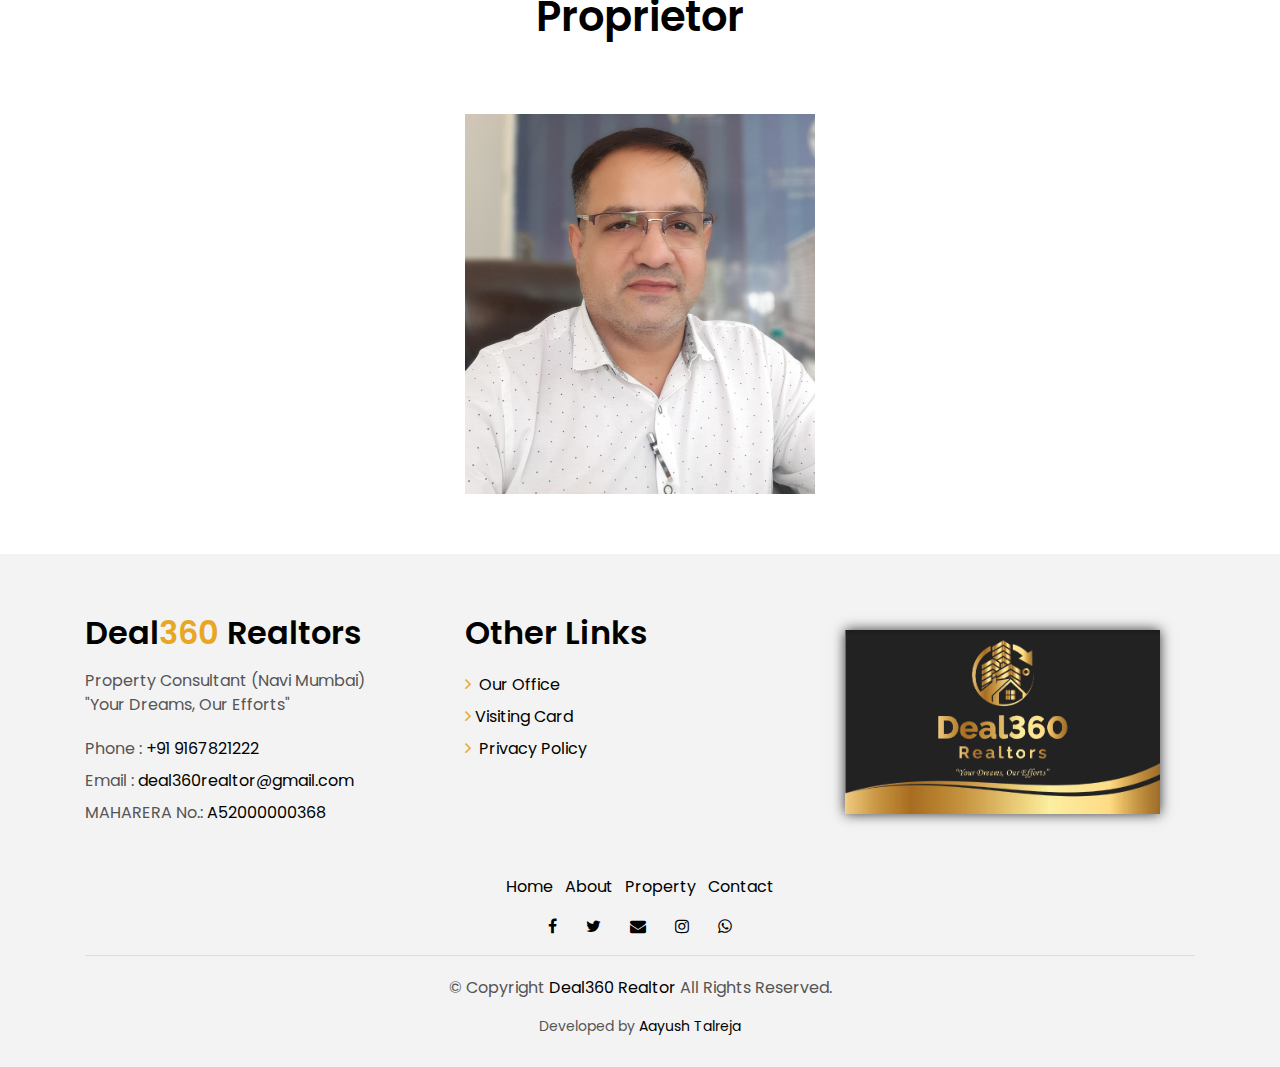
<file: about.html>
<!DOCTYPE html>
<html lang="en">
<head>
  <meta charset="utf-8">
  <title>About DEAL360 Realtor</title>
  <meta content="width=device-width, initial-scale=1.0" name="viewport">
  <meta content="" name="keywords">
  <meta content="" name="description">

  <!-- Favicons -->
  <link href="img/360logo.png" rel="icon">
  <link href="img/360logo.png" rel="apple-touch-icon">

  <link href="https://fonts.googleapis.com/css?family=Poppins:300,400,500,600,700" rel="stylesheet">

  <link href="lib/bootstrap/css/bootstrap.min.css" rel="stylesheet">

  <link href="lib/font-awesome/css/font-awesome.min.css" rel="stylesheet">
  <link href="lib/animate/animate.min.css" rel="stylesheet">
  <link href="lib/ionicons/css/ionicons.min.css" rel="stylesheet">
  <link href="lib/owlcarousel/assets/owl.carousel.min.css" rel="stylesheet">

  <link href="css/style.css" rel="stylesheet">
</head>

<body>

  <div class="click-closed"></div>
 
   <!--/ Nav Star /-->
   <nav class="navbar navbar-default navbar-trans navbar-expand-lg fixed-top">
    <div class="container">
      <button class="navbar-toggler collapsed" type="button" data-toggle="collapse" data-target="#navbarDefault"
        aria-controls="navbarDefault" aria-expanded="false" aria-label="Toggle navigation">
        <span></span>
        <span></span>
        <span></span>
      </button>
      <img src="img/logonew.png" alt="" style="width: 5%; margin-right: 1%; margin-left: -6%; margin-top: -2%;">
      <a class="navbar-brand text-brand" href="index.html" style="font-size: 27px; margin-top: 1%;">DEAL<span class="color-b">360</span><span style="font-size: 15px;"> Realtors</span><h6 style="font-size: 11px;"> &nbsp;&nbsp;&nbsp;&nbsp;"Your Dreams, Our Efforts"</h6> <br></a>
  
      <div class="navbar-collapse collapse justify-content-center" id="navbarDefault">
        <ul class="navbar-nav">
          <li class="nav-item">
            <a class="nav-link active" href="index.html">Home</a>
          </li>
          <li class="nav-item">
            <a class="nav-link" href="#our-agents">Managers</a>
          </li>
          <li class="nav-item">
            <a class="nav-link" href="prop.html">Properties</a>
          </li>
          <!-- <li class="nav-item">
            <a class="nav-link" href="blog-grid.html">Blog</a>
          </li> -->
          <li class="nav-item">
            <a class="nav-link" href="contact.html">Contact</a>
          </li>
        </ul>
      </div>
    </div>
  </nav>
  <!--/ Nav End /-->

  <!--/ Intro Single star /-->
  <section class="intro-single">
    <div class="container">
      <div class="row">
        <div class="col-md-12 col-lg-8">
          <div class="title-single-box">
            <h1 class="title-single">Real Estate Consultant In Navi Mumbai</h1>
          </div>
        </div>
        <div class="col-md-12 col-lg-4">
          <nav aria-label="breadcrumb" class="breadcrumb-box d-flex justify-content-lg-end">
            <ol class="breadcrumb">
              <li class="breadcrumb-item">
                <a href="index.html">Home</a>
              </li>
              <li class="breadcrumb-item active" aria-current="page">
                About
              </li>
            </ol>
          </nav>
        </div>
      </div>
    </div>
  </section>
  <!--/ Intro Single End /-->

  <!--/ About Star /-->
  <section class="section-about">
    <div class="container">
      <div class="row">
        <div class="col-sm-12">
          <div class="about-img-box">
            <img src="img/slide-about-1.jpg" alt="" class="img-fluid">
          </div>
          <div class="sinse-box">
            <h3 class="sinse-title">Estate Agency
              
              <br> Since 2008</h3>
            <p>12+ Years Of Experience, Exellence, Effectiveness</p>
          </div>
        </div>
        <div class="col-md-12 section-t8">
          <div class="row">
            <div class="col-md-6 col-lg-5">
              <img src="img/gif.gif" alt="" class="img-fluid">
            </div>
            <div class="col-lg-2  d-none d-lg-block">
              <div class="title-vertical d-flex justify-content-start">
                <!-- <span>Real Estate Consultant</span> -->
              </div>
            </div>
            <div class="col-md-6 col-lg-5 section-md-t3">
              <div class="title-box-d">
                <h3 class="title-d">Making your
                  <span class="color-d">Dreams</span> Real
                  <br></h3>
              </div>
              <p class="color-text-a">
                <ul>
                <li>Providing great service to you</li>
                <li>Offering great deals</li> 
                <li>Working according to your requirements</li>
                <li>Systematic manner of working</li>
                <li>Maintain a healthy & long relationship with you</li>
                <li>Giving no chance of complaint</li>
                <li>Always being there for you</li> 
              </ul>
              </p>
            </div>
          </div>
        </div>
      </div>
    </div>
  </section>
  <!--/ About End /-->

  <!--/ Team Star /-->
  <section class="section-agents section-t8 ">
    <div class="container ">
      <div class="row ">
        <div class="col-md-12 ">
          <div class="title-wrap d-flex justify-content-center">
            <div class="title-box">
              <h2 class="title-a" id="our-agents">Proprietor</h2>
            </div>
            <!-- <div class="title-link">
              <a href="agents-grid.html">All Agents
                <span class="ion-ios-arrow-forward"></span>
              </a>
            </div> -->
          </div>
        </div>
      </div>
      <div class="row justify-content-center">
        <div class="col-md-4">
          <div class="card-box-d">
            <div class="card-img-d">
              <img src="img/agent1.jpeg" alt="" class="img-d img-fluid">
            </div>
            <div class="card-overlay card-overlay-hover">
              <div class="card-header-d">
                <div class="card-title-d align-self-center">
                  <h3 class="title-d">
                    Manish Talreja
                      <br></a>
                  </h3>
                </div>
              </div>
              <div class="card-body-d">
                <!-- <p class="content-d color-text-a">
                  Sed porttitor lectus nibh, Cras ultricies ligula sed magna dictum porta two.
                </p> -->
                <div class="info-agents color-a">
                  <p>
                    <strong>Phone: </strong><a href="tel:9324535317"> +91 9324535317</p></a>

                  <p>
                    <strong>Email: </strong> deal360realtor@gmail.com</p>
                </div>
              </div>
              <div class="card-footer-d">
                <div class="socials-footer d-flex justify-content-center">
                  <ul class="list-inline">
                    <li class="list-inline-item">
                      <a href="#" class="link-one">
                        <i class="fa fa-facebook" aria-hidden="true"></i>
                      </a>
                    </li>
                    <li class="list-inline-item">
                      <a href="#" class="link-one">
                        <i class="fa fa-twitter" aria-hidden="true"></i>
                      </a>
                    </li>
                    <li class="list-inline-item">
                      <a href="#" class="link-one">
                        <i class="fa fa-instagram" aria-hidden="true"></i>
                      </a>
                    </li>
                  </ul>
                </div>
              </div>
            </div>
          </div>
        </div>
        </div>
        </div>
      </div>
    </div>
  </section>
  <!--/ Team End /-->

  <!--/ footer Star /-->
  <section class="section-footer">
    <div class="container">
      <div class="row">
        <div class="col-sm-12 col-md-4">
          <div class="widget-a">
            <div class="w-header-a">
              <h3 class="w-title-a text-brand">Deal<span style="color: #e7a624;">360</span> Realtors</h3>
            </div>
            <div class="w-body-a">
              <p class="w-text-a color-text-a">
                Property Consultant (Navi Mumbai) <br>
                "Your Dreams, Our Efforts"
              </p>
            </div>
            <div class="w-footer-a">
              <ul class="list-unstyled">
                <li class="color-a">
                  <span class="color-text-a">Phone :</span> +91 9167821222</li>
                <li class="color-a">
                  <span class="color-text-a">Email :</span> deal360realtor@gmail.com</li>
                <li class="color-a">
                  <span class="color-text-a">MAHARERA No.:</span> A52000000368</li>
              </ul>
            </div>
          </div>
        </div>
        <div class="col-sm-12 col-md-4 section-md-t3">
          <div class="widget-a">
            <div class="w-header-a">
              <h3 class="w-title-a text-brand">Other Links</h3>
            </div>
            <div class="w-body-a">
              <div class="w-body-a">
                <ul class="list-unstyled">
                  <li class="item-list-a">
                    <i class="fa fa-angle-right"></i> <a href="https://www.google.com/maps/dir//deal360+realtors/data=!4m6!4m5!1m1!4e2!1m2!1m1!1s0x3be7c35ec64cb017:0x3701ffc1849380d8?sa=X&ved=2ahUKEwjX3sCKjtT2AhVaSmwGHU9GCeoQ9Rd6BAgkEAU">Our Office</a>
                  </li>
                  <li class="item-list-a">
                    <i class="fa fa-angle-right"></i><a href="img/DEAL360 REALTORS (Visiting Card).pdf" download="Deal360 Realtors - Visiting card">Visiting Card</a>
                  </li>
                  <li class="item-list-a">
                    <i class="fa fa-angle-right"></i> <a href="privacy_policy.html">Privacy Policy</a>
                  </li>
                </ul>
              </div>
            </div>
          </div>
        </div>
        <div class="col-sm-12 col-md-4 section-md-t3">
          <div class="widget-a">
            <div class="w-header-a">
              <h3 class="w-title-a text-brand"></h3>
            </div>
            <div class="w-body-a">
              <img src="img/logofull.png" alt="" style="width: 90%; box-shadow: 0px 0px 12px rgb(51, 51, 51);">
              <!-- <ul class="list-unstyled">
                <li class="item-list-a">
                  <i class="fa fa-angle-right"></i> <a href="#">Venezuela</a>
                </li>
                <li class="item-list-a">
                  <i class="fa fa-angle-right"></i> <a href="#">China</a>
                </li>
                <li class="item-list-a">
                  <i class="fa fa-angle-right"></i> <a href="#">Hong Kong</a>
                </li>
                <li class="item-list-a">
                  <i class="fa fa-angle-right"></i> <a href="#">Argentina</a>
                </li>
                <li class="item-list-a">
                  <i class="fa fa-angle-right"></i> <a href="#">Singapore</a>
                </li>
                <li class="item-list-a">
                  <i class="fa fa-angle-right"></i> <a href="#">Philippines</a>
                </li>
              </ul> -->
            </div>
          </div>
        </div>
      </div>
    </div>
  </section>
  <footer>
    <div class="container">
      <div class="row">
        <div class="col-md-12">
          <nav class="nav-footer">
            <ul class="list-inline">
              <li class="list-inline-item">
                <a href="index.html">Home</a>
              </li>
              <li class="list-inline-item">
                <a href="about.html">About</a>
              </li>
              <li class="list-inline-item">
                <a href="prop.html">Property</a>
              </li>
              <li class="list-inline-item">
                <a href="contact.html">Contact</a>
              </li>
            </ul>
          </nav>
          <div class="socials-a">
            <ul class="list-inline">
              <li class="list-inline-item">
                <a href="https://www.facebook.com/deal360realtor">
                  <i class="fa fa-facebook" aria-hidden="true"></i>
                </a>
              </li>
              <li class="list-inline-item">
                <a href="https://www.twitter.com/deal360realtor">
                  <i class="fa fa-twitter" aria-hidden="true"></i>
                </a>
              </li>
              <li class="list-inline-item">
                <a href="mailto:deal360realtors@gmail.com">
                  <i class="fa fa-envelope" aria-hidden="true"></i>
                </a>
              </li>
              <li class="list-inline-item">
                <a href="https://www.instagram.com/deal360realtor">
                  <i class="fa fa-instagram" aria-hidden="true"></i>
                </a>
              </li>
              <li class="list-inline-item">
                <a href="https://wa.me/+919167821222/?text=Hello%20Sir,%20I%20have%20some%20requirements.">
                  <i class="fa fa-whatsapp" aria-hidden="true"></i>
                </a>
              </li>
              <!-- <li class="list-inline-item">
                <a href="#">
                  <i class="fa fa-dribbble" aria-hidden="true"></i>
                </a>
              </li> -->
            </ul>
          </div>
          <div class="copyright-footer">
            <p class="copyright color-text-a">
              &copy; Copyright
              <span class="color-a">Deal360 Realtor</span> All Rights Reserved.
            </p>
          </div>
          <div class="credits">
            Developed by <a href="https://github.com/aayu5hgit/">Aayush Talreja</a>
          </div>
        </div>
      </div>
    </div>
  </footer>
  <!--/ Footer End /-->

  <a href="#" class="back-to-top"><i class="fa fa-chevron-up"></i></a>
  <div id="preloader"></div>

  <!-- JavaScript Libraries -->
  <script src="lib/jquery/jquery.min.js"></script>
  <script src="lib/jquery/jquery-migrate.min.js"></script>
  <script src="lib/popper/popper.min.js"></script>
  <script src="lib/bootstrap/js/bootstrap.min.js"></script>
  <script src="lib/easing/easing.min.js"></script>
  <script src="lib/owlcarousel/owl.carousel.min.js"></script>
  <script src="lib/scrollreveal/scrollreveal.min.js"></script>
  <!-- Contact Form JavaScript File -->
  <script src="contactform/contactform.js"></script>

  <!-- Template Main Javascript File -->
  <script src="js/main.js"></script>

</body>
</html>
</file>
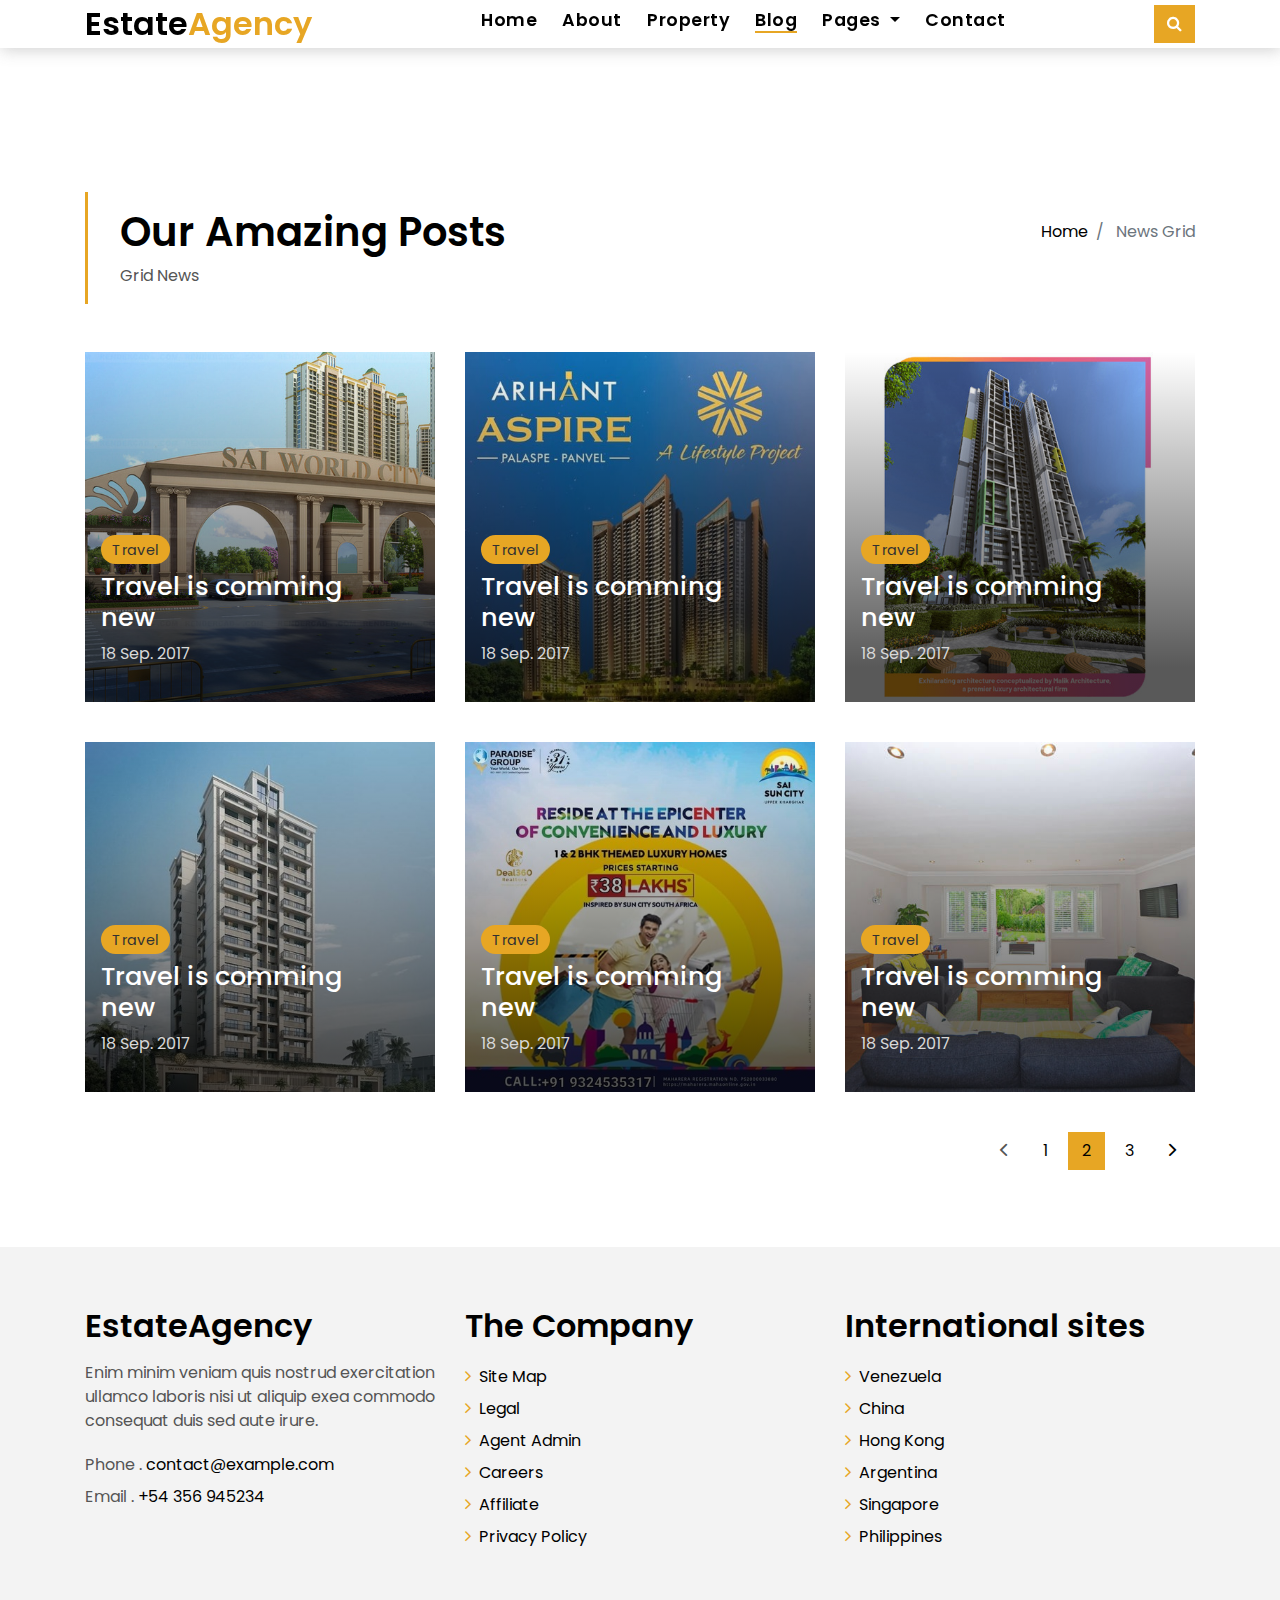
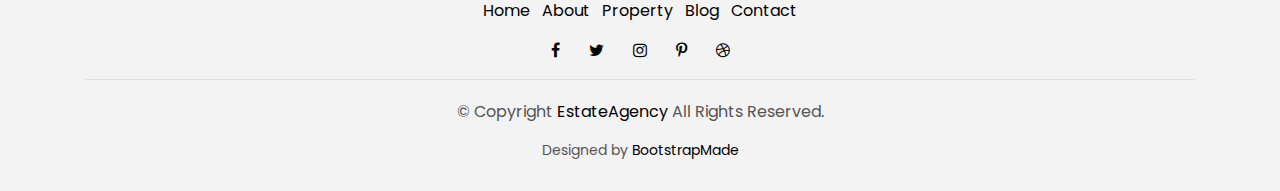
<file: blog-grid.html>
<!DOCTYPE html>
<html lang="en">
<head>
  <meta charset="utf-8">
  <title>EstateAgency Bootstrap Template</title>
  <meta content="width=device-width, initial-scale=1.0" name="viewport">
  <meta content="" name="keywords">
  <meta content="" name="description">

  <!-- Favicons -->
  <link href="img/favicon.png" rel="icon">
  <link href="img/apple-touch-icon.png" rel="apple-touch-icon">

  <!-- Google Fonts -->
  <link href="https://fonts.googleapis.com/css?family=Poppins:300,400,500,600,700" rel="stylesheet">

  <!-- Bootstrap CSS File -->
  <link href="lib/bootstrap/css/bootstrap.min.css" rel="stylesheet">

  <!-- Libraries CSS Files -->
  <link href="lib/font-awesome/css/font-awesome.min.css" rel="stylesheet">
  <link href="lib/animate/animate.min.css" rel="stylesheet">
  <link href="lib/ionicons/css/ionicons.min.css" rel="stylesheet">
  <link href="lib/owlcarousel/assets/owl.carousel.min.css" rel="stylesheet">

  <!-- Main Stylesheet File -->
  <link href="css/style.css" rel="stylesheet">

  <!-- =======================================================
    Theme Name: EstateAgency
    Theme URL: https://bootstrapmade.com/real-estate-agency-bootstrap-template/
    Author: BootstrapMade.com
    License: https://bootstrapmade.com/license/
  ======================================================= -->
</head>

<body>

  <div class="click-closed"></div>
  <!--/ Form Search Star /-->
  <div class="box-collapse">
    <div class="title-box-d">
      <h3 class="title-d">Search Property</h3>
    </div>
    <span class="close-box-collapse right-boxed ion-ios-close"></span>
    <div class="box-collapse-wrap form">
      <form class="form-a">
        <div class="row">
          <div class="col-md-12 mb-2">
            <div class="form-group">
              <label for="Type">Keyword</label>
              <input type="text" class="form-control form-control-lg form-control-a" placeholder="Keyword">
            </div>
          </div>
          <div class="col-md-6 mb-2">
            <div class="form-group">
              <label for="Type">Type</label>
              <select class="form-control form-control-lg form-control-a" id="Type">
                <option>All Type</option>
                <option>For Rent</option>
                <option>For Sale</option>
                <option>Open House</option>
              </select>
            </div>
          </div>
          <div class="col-md-6 mb-2">
            <div class="form-group">
              <label for="city">City</label>
              <select class="form-control form-control-lg form-control-a" id="city">
                <option>All City</option>
                <option>Alabama</option>
                <option>Arizona</option>
                <option>California</option>
                <option>Colorado</option>
              </select>
            </div>
          </div>
          <div class="col-md-6 mb-2">
            <div class="form-group">
              <label for="bedrooms">Bedrooms</label>
              <select class="form-control form-control-lg form-control-a" id="bedrooms">
                <option>Any</option>
                <option>01</option>
                <option>02</option>
                <option>03</option>
              </select>
            </div>
          </div>
          <div class="col-md-6 mb-2">
            <div class="form-group">
              <label for="garages">Garages</label>
              <select class="form-control form-control-lg form-control-a" id="garages">
                <option>Any</option>
                <option>01</option>
                <option>02</option>
                <option>03</option>
                <option>04</option>
              </select>
            </div>
          </div>
          <div class="col-md-6 mb-2">
            <div class="form-group">
              <label for="bathrooms">Bathrooms</label>
              <select class="form-control form-control-lg form-control-a" id="bathrooms">
                <option>Any</option>
                <option>01</option>
                <option>02</option>
                <option>03</option>
              </select>
            </div>
          </div>
          <div class="col-md-6 mb-2">
            <div class="form-group">
              <label for="price">Min Price</label>
              <select class="form-control form-control-lg form-control-a" id="price">
                <option>Unlimite</option>
                <option>$50,000</option>
                <option>$100,000</option>
                <option>$150,000</option>
                <option>$200,000</option>
              </select>
            </div>
          </div>
          <div class="col-md-12">
            <button type="submit" class="btn btn-b">Search Property</button>
          </div>
        </div>
      </form>
    </div>
  </div>
  <!--/ Form Search End /-->

  <!--/ Nav Star /-->
  <nav class="navbar navbar-default navbar-trans navbar-expand-lg fixed-top">
    <div class="container">
      <button class="navbar-toggler collapsed" type="button" data-toggle="collapse" data-target="#navbarDefault"
        aria-controls="navbarDefault" aria-expanded="false" aria-label="Toggle navigation">
        <span></span>
        <span></span>
        <span></span>
      </button>
      <a class="navbar-brand text-brand" href="index.html">Estate<span class="color-b">Agency</span></a>
      <button type="button" class="btn btn-link nav-search navbar-toggle-box-collapse d-md-none" data-toggle="collapse"
        data-target="#navbarTogglerDemo01" aria-expanded="false">
        <span class="fa fa-search" aria-hidden="true"></span>
      </button>
      <div class="navbar-collapse collapse justify-content-center" id="navbarDefault">
        <ul class="navbar-nav">
          <li class="nav-item">
            <a class="nav-link" href="index.html">Home</a>
          </li>
          <li class="nav-item">
            <a class="nav-link" href="about.html">About</a>
          </li>
          <li class="nav-item">
            <a class="nav-link" href="property-grid.html">Property</a>
          </li>
          <li class="nav-item">
            <a class="nav-link active" href="blog-grid.html">Blog</a>
          </li>
          <li class="nav-item dropdown">
            <a class="nav-link dropdown-toggle" href="#" id="navbarDropdown" role="button" data-toggle="dropdown"
              aria-haspopup="true" aria-expanded="false">
              Pages
            </a>
            <div class="dropdown-menu" aria-labelledby="navbarDropdown">
              <a class="dropdown-item" href="property-single.html">Property Single</a>
              <a class="dropdown-item" href="blog-single.html">Blog Single</a>
              <a class="dropdown-item" href="agents-grid.html">Agents Grid</a>
              <a class="dropdown-item" href="agent-single.html">Agent Single</a>
            </div>
          </li>
          <li class="nav-item">
            <a class="nav-link" href="contact.html">Contact</a>
          </li>
        </ul>
      </div>
      <button type="button" class="btn btn-b-n navbar-toggle-box-collapse d-none d-md-block" data-toggle="collapse"
        data-target="#navbarTogglerDemo01" aria-expanded="false">
        <span class="fa fa-search" aria-hidden="true"></span>
      </button>
    </div>
  </nav>
  <!--/ Nav End /-->

  <!--/ Intro Single star /-->
  <section class="intro-single">
    <div class="container">
      <div class="row">
        <div class="col-md-12 col-lg-8">
          <div class="title-single-box">
            <h1 class="title-single">Our Amazing Posts</h1>
            <span class="color-text-a">Grid News</span>
          </div>
        </div>
        <div class="col-md-12 col-lg-4">
          <nav aria-label="breadcrumb" class="breadcrumb-box d-flex justify-content-lg-end">
            <ol class="breadcrumb">
              <li class="breadcrumb-item">
                <a href="index.html">Home</a>
              </li>
              <li class="breadcrumb-item active" aria-current="page">
                News Grid
              </li>
            </ol>
          </nav>
        </div>
      </div>
    </div>
  </section>
  <!--/ Intro Single End /-->

  <!--/ News Grid Star /-->
  <section class="news-grid grid">
    <div class="container">
      <div class="row">
        <div class="col-md-4">
          <div class="card-box-b card-shadow news-box">
            <div class="img-box-b">
              <img src="img/post-1.jpg" alt="" class="img-b img-fluid">
            </div>
            <div class="card-overlay">
              <div class="card-header-b">
                <div class="card-category-b">
                  <a href="#" class="category-b">Travel</a>
                </div>
                <div class="card-title-b">
                  <h2 class="title-2">
                    <a href="blog-single.html">Travel is comming
                      <br> new</a>
                  </h2>
                </div>
                <div class="card-date">
                  <span class="date-b">18 Sep. 2017</span>
                </div>
              </div>
            </div>
          </div>
        </div>
        <div class="col-md-4">
          <div class="card-box-b card-shadow news-box">
            <div class="img-box-b">
              <img src="img/post-2.jpg" alt="" class="img-b img-fluid">
            </div>
            <div class="card-overlay">
              <div class="card-header-b">
                <div class="card-category-b">
                  <a href="blog-single.html" class="category-b">Travel</a>
                </div>
                <div class="card-title-b">
                  <h2 class="title-2">
                    <a href="blog-single.html">Travel is comming
                      <br> new</a>
                  </h2>
                </div>
                <div class="card-date">
                  <span class="date-b">18 Sep. 2017</span>
                </div>
              </div>
            </div>
          </div>
        </div>
        <div class="col-md-4">
          <div class="card-box-b card-shadow news-box">
            <div class="img-box-b">
              <img src="img/post-3.jpg" alt="" class="img-b img-fluid">
            </div>
            <div class="card-overlay">
              <div class="card-header-b">
                <div class="card-category-b">
                  <a href="#" class="category-b">Travel</a>
                </div>
                <div class="card-title-b">
                  <h2 class="title-2">
                    <a href="blog-single.html">Travel is comming
                      <br> new</a>
                  </h2>
                </div>
                <div class="card-date">
                  <span class="date-b">18 Sep. 2017</span>
                </div>
              </div>
            </div>
          </div>
        </div>
        <div class="col-md-4">
          <div class="card-box-b card-shadow news-box">
            <div class="img-box-b">
              <img src="img/post-4.jpg" alt="" class="img-b img-fluid">
            </div>
            <div class="card-overlay">
              <div class="card-header-b">
                <div class="card-category-b">
                  <a href="#" class="category-b">Travel</a>
                </div>
                <div class="card-title-b">
                  <h2 class="title-2">
                    <a href="blog-single.html">Travel is comming
                      <br> new</a>
                  </h2>
                </div>
                <div class="card-date">
                  <span class="date-b">18 Sep. 2017</span>
                </div>
              </div>
            </div>
          </div>
        </div>
        <div class="col-md-4">
          <div class="card-box-b card-shadow news-box">
            <div class="img-box-b">
              <img src="img/post-5.jpg" alt="" class="img-b img-fluid">
            </div>
            <div class="card-overlay">
              <div class="card-header-b">
                <div class="card-category-b">
                  <a href="#" class="category-b">Travel</a>
                </div>
                <div class="card-title-b">
                  <h2 class="title-2">
                    <a href="blog-single.html">Travel is comming
                      <br> new</a>
                  </h2>
                </div>
                <div class="card-date">
                  <span class="date-b">18 Sep. 2017</span>
                </div>
              </div>
            </div>
          </div>
        </div>
        <div class="col-md-4">
          <div class="card-box-b card-shadow news-box">
            <div class="img-box-b">
              <img src="img/post-6.jpg" alt="" class="img-b img-fluid">
            </div>
            <div class="card-overlay">
              <div class="card-header-b">
                <div class="card-category-b">
                  <a href="#" class="category-b">Travel</a>
                </div>
                <div class="card-title-b">
                  <h2 class="title-2">
                    <a href="blog-single.html">Travel is comming
                      <br> new</a>
                  </h2>
                </div>
                <div class="card-date">
                  <span class="date-b">18 Sep. 2017</span>
                </div>
              </div>
            </div>
          </div>
        </div>
      </div>
      <div class="row">
        <div class="col-sm-12">
          <nav class="pagination-a">
            <ul class="pagination justify-content-end">
              <li class="page-item disabled">
                <a class="page-link" href="#" tabindex="-1">
                  <span class="ion-ios-arrow-back"></span>
                </a>
              </li>
              <li class="page-item">
                <a class="page-link" href="#">1</a>
              </li>
              <li class="page-item active">
                <a class="page-link" href="#">2</a>
              </li>
              <li class="page-item">
                <a class="page-link" href="#">3</a>
              </li>
              <li class="page-item next">
                <a class="page-link" href="#">
                  <span class="ion-ios-arrow-forward"></span>
                </a>
              </li>
            </ul>
          </nav>
        </div>
      </div>
    </div>
  </section>
  <!--/ News Grid End /-->

  <!--/ footer Star /-->
  <section class="section-footer">
    <div class="container">
      <div class="row">
        <div class="col-sm-12 col-md-4">
          <div class="widget-a">
            <div class="w-header-a">
              <h3 class="w-title-a text-brand">EstateAgency</h3>
            </div>
            <div class="w-body-a">
              <p class="w-text-a color-text-a">
                Enim minim veniam quis nostrud exercitation ullamco laboris nisi ut aliquip exea commodo consequat duis
                sed aute irure.
              </p>
            </div>
            <div class="w-footer-a">
              <ul class="list-unstyled">
                <li class="color-a">
                  <span class="color-text-a">Phone .</span> contact@example.com</li>
                <li class="color-a">
                  <span class="color-text-a">Email .</span> +54 356 945234</li>
              </ul>
            </div>
          </div>
        </div>
        <div class="col-sm-12 col-md-4 section-md-t3">
          <div class="widget-a">
            <div class="w-header-a">
              <h3 class="w-title-a text-brand">The Company</h3>
            </div>
            <div class="w-body-a">
              <div class="w-body-a">
                <ul class="list-unstyled">
                  <li class="item-list-a">
                    <i class="fa fa-angle-right"></i> <a href="#">Site Map</a>
                  </li>
                  <li class="item-list-a">
                    <i class="fa fa-angle-right"></i> <a href="#">Legal</a>
                  </li>
                  <li class="item-list-a">
                    <i class="fa fa-angle-right"></i> <a href="#">Agent Admin</a>
                  </li>
                  <li class="item-list-a">
                    <i class="fa fa-angle-right"></i> <a href="#">Careers</a>
                  </li>
                  <li class="item-list-a">
                    <i class="fa fa-angle-right"></i> <a href="#">Affiliate</a>
                  </li>
                  <li class="item-list-a">
                    <i class="fa fa-angle-right"></i> <a href="#">Privacy Policy</a>
                  </li>
                </ul>
              </div>
            </div>
          </div>
        </div>
        <div class="col-sm-12 col-md-4 section-md-t3">
          <div class="widget-a">
            <div class="w-header-a">
              <h3 class="w-title-a text-brand">International sites</h3>
            </div>
            <div class="w-body-a">
              <ul class="list-unstyled">
                <li class="item-list-a">
                  <i class="fa fa-angle-right"></i> <a href="#">Venezuela</a>
                </li>
                <li class="item-list-a">
                  <i class="fa fa-angle-right"></i> <a href="#">China</a>
                </li>
                <li class="item-list-a">
                  <i class="fa fa-angle-right"></i> <a href="#">Hong Kong</a>
                </li>
                <li class="item-list-a">
                  <i class="fa fa-angle-right"></i> <a href="#">Argentina</a>
                </li>
                <li class="item-list-a">
                  <i class="fa fa-angle-right"></i> <a href="#">Singapore</a>
                </li>
                <li class="item-list-a">
                  <i class="fa fa-angle-right"></i> <a href="#">Philippines</a>
                </li>
              </ul>
            </div>
          </div>
        </div>
      </div>
    </div>
  </section>
  <footer>
    <div class="container">
      <div class="row">
        <div class="col-md-12">
          <nav class="nav-footer">
            <ul class="list-inline">
              <li class="list-inline-item">
                <a href="#">Home</a>
              </li>
              <li class="list-inline-item">
                <a href="#">About</a>
              </li>
              <li class="list-inline-item">
                <a href="#">Property</a>
              </li>
              <li class="list-inline-item">
                <a href="#">Blog</a>
              </li>
              <li class="list-inline-item">
                <a href="#">Contact</a>
              </li>
            </ul>
          </nav>
          <div class="socials-a">
            <ul class="list-inline">
              <li class="list-inline-item">
                <a href="#">
                  <i class="fa fa-facebook" aria-hidden="true"></i>
                </a>
              </li>
              <li class="list-inline-item">
                <a href="#">
                  <i class="fa fa-twitter" aria-hidden="true"></i>
                </a>
              </li>
              <li class="list-inline-item">
                <a href="#">
                  <i class="fa fa-instagram" aria-hidden="true"></i>
                </a>
              </li>
              <li class="list-inline-item">
                <a href="#">
                  <i class="fa fa-pinterest-p" aria-hidden="true"></i>
                </a>
              </li>
              <li class="list-inline-item">
                <a href="#">
                  <i class="fa fa-dribbble" aria-hidden="true"></i>
                </a>
              </li>
            </ul>
          </div>
          <div class="copyright-footer">
            <p class="copyright color-text-a">
              &copy; Copyright
              <span class="color-a">EstateAgency</span> All Rights Reserved.
            </p>
          </div>
          <div class="credits">
            <!--
              All the links in the footer should remain intact.
              You can delete the links only if you purchased the pro version.
              Licensing information: https://bootstrapmade.com/license/
              Purchase the pro version with working PHP/AJAX contact form: https://bootstrapmade.com/buy/?theme=EstateAgency
            -->
            Designed by <a href="https://bootstrapmade.com/">BootstrapMade</a>
          </div>
        </div>
      </div>
    </div>
  </footer>
  <!--/ Footer End /-->

  <a href="#" class="back-to-top"><i class="fa fa-chevron-up"></i></a>
  <div id="preloader"></div>

  <!-- JavaScript Libraries -->
  <script src="lib/jquery/jquery.min.js"></script>
  <script src="lib/jquery/jquery-migrate.min.js"></script>
  <script src="lib/popper/popper.min.js"></script>
  <script src="lib/bootstrap/js/bootstrap.min.js"></script>
  <script src="lib/easing/easing.min.js"></script>
  <script src="lib/owlcarousel/owl.carousel.min.js"></script>
  <script src="lib/scrollreveal/scrollreveal.min.js"></script>
  <!-- Contact Form JavaScript File -->
  <script src="contactform/contactform.js"></script>

  <!-- Template Main Javascript File -->
  <script src="js/main.js"></script>

</body>
</html>
</file>
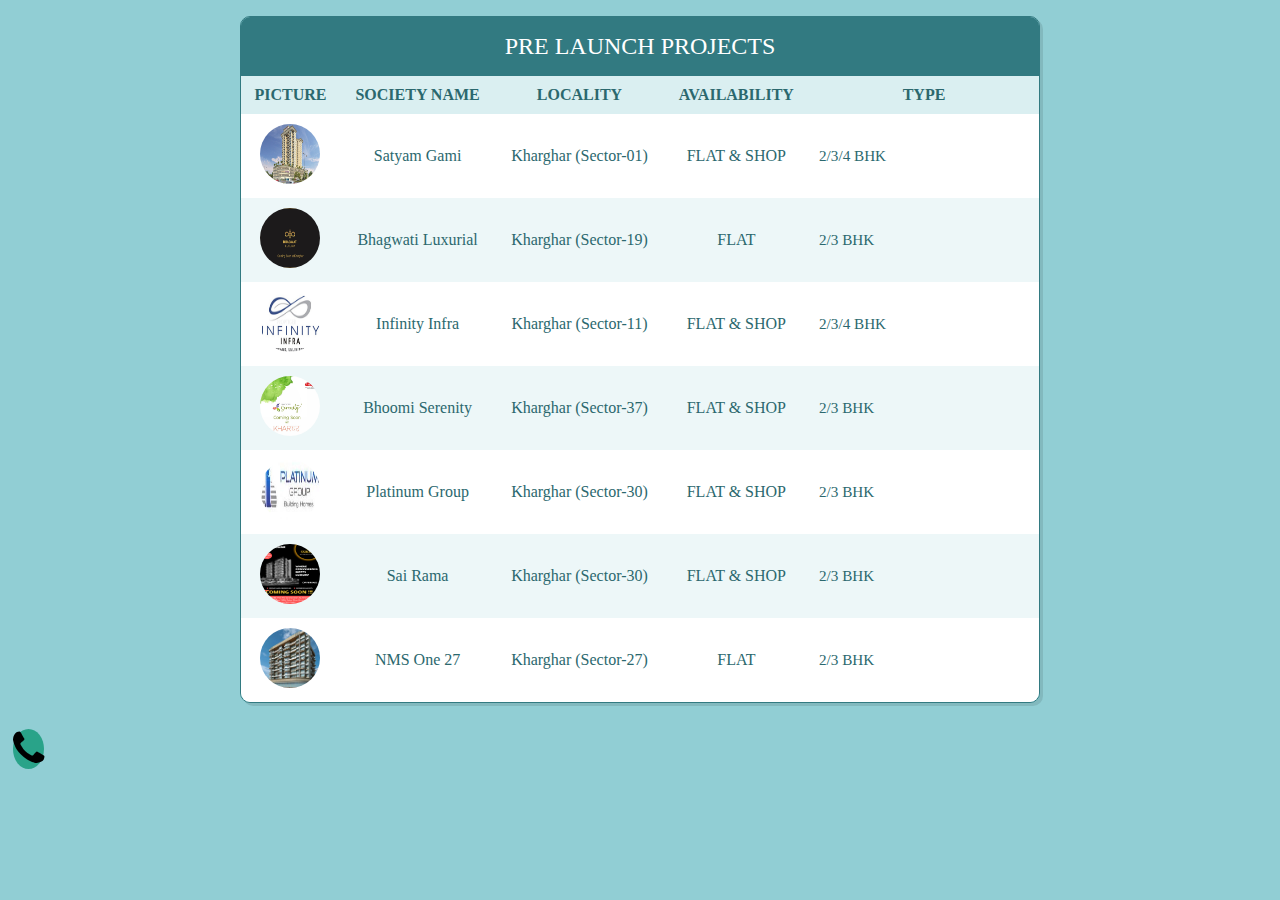
<file: prelaunch.html>
<!DOCTYPE html>
<html lang="en">

<head>
   <meta charset="UTF-8">
   <meta http-equiv="X-UA-Compatible" content="IE=edge">
   <meta name="viewport" content="width=device-width, initial-scale=1.0">
   <title>Pre-Launch</title>
   <link rel="stylesheet" href="https://cdnjs.cloudflare.com/ajax/libs/font-awesome/4.7.0/css/font-awesome.min.css">
   <link href="//cdn.syncfusion.com/ej2/ej2-base/styles/material.css" rel="stylesheet" />
    <link href="//cdn.syncfusion.com/ej2/ej2-buttons/styles/material.css" rel="stylesheet" />
</head>
<style>
   body {
      background-color: #91ced4;
   }

   body * {
      box-sizing: border-box;
   }

   .header {
      background-color: #327a81;
      color: white;
      font-size: 1.5em;
      padding: 1rem;
      text-align: center;
      text-transform: uppercase;
   }

   img {
      border-radius: 50%;
      height: 60px;
      width: 60px;
   }

   .table-users {
      border: 1px solid #327a81;
      border-radius: 10px;
      box-shadow: 3px 3px 0 rgba(0, 0, 0, 0.1);
      max-width: calc(100% - 2em);
      margin: 1em auto;
      overflow: hidden;
      width: 800px;
   }

   table {
      width: 100%;
   }

   table td,
   table th {
      color: #2b686e;
      padding: 10px;
   }

   table td {
      text-align: center;
      vertical-align: middle;
   }

   table td:last-child {
      font-size: 0.95em;
      line-height: 1.4;
      text-align: left;
   }

   table th {
      background-color: #daeff1;
      font-weight: 600;
   }

   table tr:nth-child(2n) {
      background-color: white;
   }

   table tr:nth-child(2n+1) {
      background-color: #edf7f8;
   }

   @media screen and (max-width: 700px) {

      table,
      tr,
      td {
         display: block;
      }

      td:first-child {
         position: absolute;
         top: 50%;
         transform: translateY(-50%);
         width: 100px;
      }

      td:not(:first-child) {
         clear: both;
         margin-left: 100px;
         padding: 4px 20px 4px 90px;
         position: relative;
         text-align: left;
      }

      td:not(:first-child):before {
         color: #91ced4;
         content: "";
         display: block;
         left: 0;
         position: absolute;
      }

      td:nth-child(2):before {
         content: "Society Name:";
      }

      td:nth-child(3):before {
         content: "Locality:";
      }

      td:nth-child(4):before {
         content: "Availability:";
      }

      td:nth-child(5):before {
         content: "Type:";
      }

      tr {
         padding: 10px 0;
         position: relative;
      }

      tr:first-child {
         display: none;
      }
   }

   @media screen and (max-width: 500px) {
      .header {
         background-color: transparent;
         color: #ff2424;
         font-size: 23px;
         font-weight: 700;
         padding: 0;
         text-shadow: 2px 2px 0 rgb(0 0 0 / 10%);
      }

      img {
         border: 3px solid;
         border-color: #daeff1;
         height: 100px;
         margin: 0.5rem 0;
         width: 100px;
      }

      td:first-child {
         background-color: #c8e7ea;
         border-bottom: 1px solid #91ced4;
         border-radius: 10px 10px 0 0;
         position: relative;
         top: 0;
         transform: translateY(0);
         width: 100%;
      }

      td:not(:first-child) {
         margin: 0;
         padding: 5px 1em;
         width: 100%;
      }

      td:not(:first-child):before {
         font-size: 0.8em;
         padding-top: 0.3em;
         position: relative;
      }

      td:last-child {
         padding-bottom: 1rem !important;
      }

      tr {
         background-color: white !important;
         border: 1px solid #6cbec6;
         border-radius: 10px;
         box-shadow: 2px 2px 0 rgba(0, 0, 0, 0.1);
         margin: 0.5rem 0;
         padding: 0;
      }

      .table-users {
         border: none;
         box-shadow: none;
         overflow: visible;
      }
   }
   .e-btn.e-link, .e-css.e-btn.e-link {
        background-color: #0a9572c4;
    border-color: black;
    border-radius: 66%;
    box-shadow: none;
    position: fixed;
    left: 1%;
    top: 81%;
    z-index: 200;
    color: #000000;
}
</style>

<body>
   <div>
      <a class="sf-icon-telephone e-btn e-link" href="tel:9324535317">
          <i style="font-size:40px" class="fa">&#xf095;</i>
      </a>
   </div>
   <div class="table-users">
      <div class="header">PRE LAUNCH PROJECTS</div>

      <table cellspacing="0">
         <tr>
            <th>PICTURE</th>
            <th>SOCIETY NAME</th>
            <th>LOCALITY</th>
            <th>AVAILABILITY</th>
            <th width="230">TYPE</th>
         </tr>

         <tr>
            <td><img src="img/satyamGami.jpg" alt="" /></td>
            <td>Satyam Gami</td>
            <td>Kharghar (Sector-01)</td>
            <td>FLAT & SHOP</td>
            <td>2/3/4 BHK</td>
         </tr>
         <tr>
            <td><img src="img/bhagwatiLuxuria.jpg" alt="" /></td>
            <td>Bhagwati Luxurial</td>
            <td>Kharghar (Sector-19)</td>
            <td>FLAT</td>
            <td>2/3 BHK</td>
         </tr>
         <tr>
            <td><img src="img/infinityInfra.jpeg" alt="" /></td>
            <td>Infinity Infra</td>
            <td>Kharghar (Sector-11)</td>
            <td>FLAT & SHOP</td>
            <td>2/3/4 BHK</td>
         </tr>

         <tr>
            <td><img src="img/bhoomi Serenity.jpg" alt="" /></td>
            <td>Bhoomi Serenity</td>
            <td>Kharghar (Sector-37)</td>
            <td>FLAT & SHOP</td>
            <td>2/3 BHK</td>
         </tr>
         <tr>
            <td><img src="img/platinumlogo.jpg" alt="" /></td>
            <td>Platinum Group</td>
            <td>Kharghar (Sector-30)</td>
            <td>FLAT & SHOP</td>
            <td>2/3 BHK</td>
         </tr>
         <tr>
            <td><img src="img/sairama.png" alt="" /></td>
            <td>Sai Rama</td>
            <td>Kharghar (Sector-30)</td>
            <td>FLAT & SHOP</td>
            <td>2/3 BHK</td>
         </tr>
         <tr>
            <td><img src="img/nmsone.jfif" alt="" /></td>
            <td>NMS One 27</td>
            <td>Kharghar (Sector-27)</td>
            <td>FLAT</td>
            <td>2/3 BHK</td>
         </tr>
      </table>
   </div>
</body>

</html>
</file>
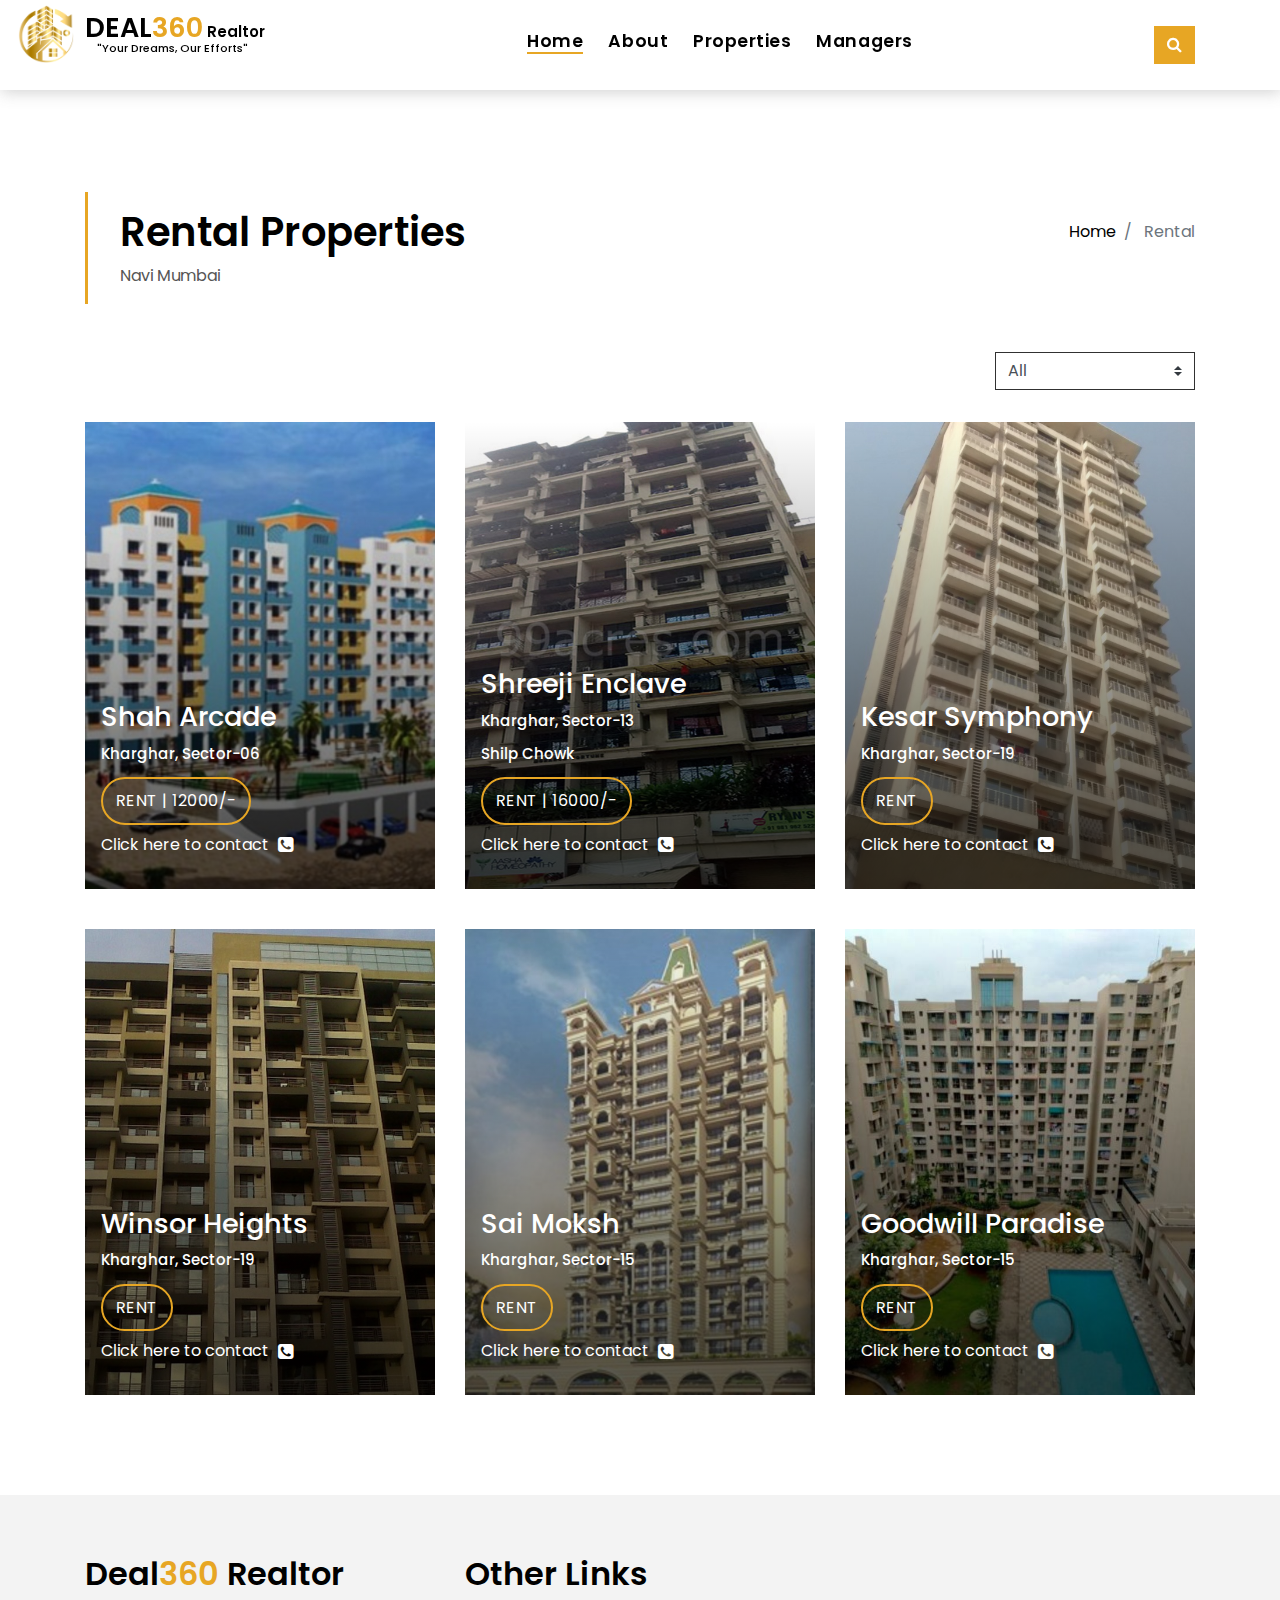
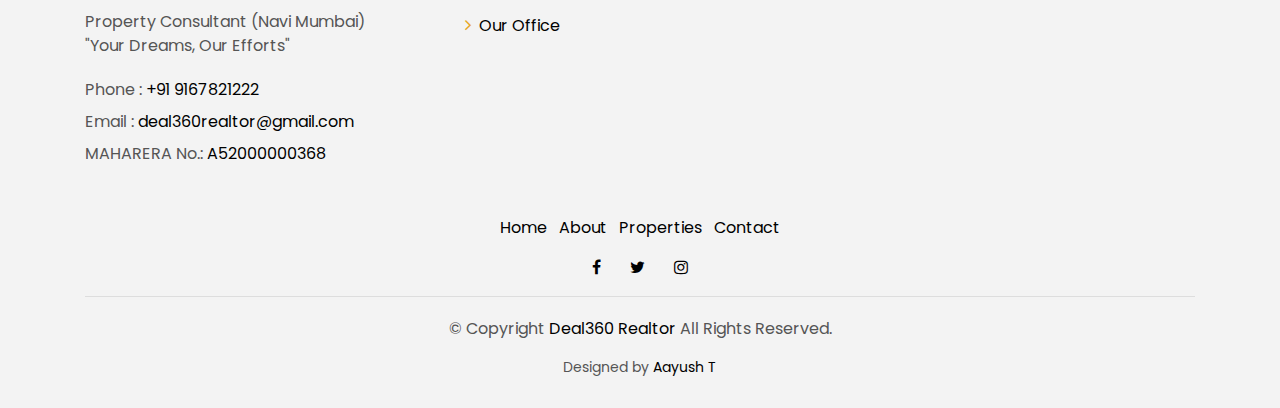
<file: property-grid.html>
<!DOCTYPE html>
<html lang="en">
<head>
  <meta charset="utf-8">
  <title>EstateAgency Bootstrap Template</title>
  <meta content="width=device-width, initial-scale=1.0" name="viewport">

  <meta content="" name="keywords">
  <meta content="" name="description">

  <!-- Favicons -->
  <link href="img/logonew.png" rel="icon">
  <link href="img/logonew.png" rel="apple-touch-icon">

  <!-- Google Fonts -->
  <link href="https://fonts.googleapis.com/css?family=Poppins:300,400,500,600,700" rel="stylesheet">

  <!-- Bootstrap CSS File -->
  <link href="lib/bootstrap/css/bootstrap.min.css" rel="stylesheet">

  <!-- Libraries CSS Files -->
  <link href="lib/font-awesome/css/font-awesome.min.css" rel="stylesheet">
  <link href="lib/animate/animate.min.css" rel="stylesheet">
  <link href="lib/ionicons/css/ionicons.min.css" rel="stylesheet">
  <link href="lib/owlcarousel/assets/owl.carousel.min.css" rel="stylesheet">

  <!-- Main Stylesheet File -->
  <link href="css/style.css" rel="stylesheet">

  <!-- =======================================================
    Theme Name: EstateAgency
    Theme URL: https://bootstrapmade.com/real-estate-agency-bootstrap-template/
    Author: BootstrapMade.com
    License: https://bootstrapmade.com/license/
  ======================================================= -->
</head>

<body>

  <div class="click-closed"></div>
  <!--/ Form Search Star /-->
  <!-- <div class="box-collapse">
    <div class="title-box-d">
      <h3 class="title-d">Search Property</h3>
    </div>
    <span class="close-box-collapse right-boxed ion-ios-close"></span>
    <div class="box-collapse-wrap form">
      <form class="form-a">
        <div class="row">
          <div class="col-md-12 mb-2">
            <div class="form-group">
              <label for="Type">Keyword</label>
              <input type="text" class="form-control form-control-lg form-control-a" placeholder="Keyword">
            </div>
          </div>
          <div class="col-md-6 mb-2">
            <div class="form-group">
              <label for="Type">Type</label>
              <select class="form-control form-control-lg form-control-a" id="Type">
                <option>All Type</option>
                <option>For Rent</option>
                <option>For Sale</option>
                <option>Open House</option>
              </select>
            </div>
          </div>
          <div class="col-md-6 mb-2">
            <div class="form-group">
              <label for="city">City</label>
              <select class="form-control form-control-lg form-control-a" id="city">
                <option>All City</option>
                <option>Alabama</option>
                <option>Arizona</option>
                <option>California</option>
                <option>Colorado</option>
              </select>
            </div>
          </div>
          <div class="col-md-6 mb-2">
            <div class="form-group">
              <label for="bedrooms">Bedrooms</label>
              <select class="form-control form-control-lg form-control-a" id="bedrooms">
                <option>Any</option>
                <option>01</option>
                <option>02</option>
                <option>03</option>
              </select>
            </div>
          </div>
          <div class="col-md-6 mb-2">
            <div class="form-group">
              <label for="garages">Garages</label>
              <select class="form-control form-control-lg form-control-a" id="garages">
                <option>Any</option>
                <option>01</option>
                <option>02</option>
                <option>03</option>
                <option>04</option>
              </select>
            </div>
          </div>
          <div class="col-md-6 mb-2">
            <div class="form-group">
              <label for="bathrooms">Bathrooms</label>
              <select class="form-control form-control-lg form-control-a" id="bathrooms">
                <option>Any</option>
                <option>01</option>
                <option>02</option>
                <option>03</option>
              </select>
            </div>
          </div>
          <div class="col-md-6 mb-2">
            <div class="form-group">
              <label for="price">Min Price</label>
              <select class="form-control form-control-lg form-control-a" id="price">
                <option>Unlimite</option>
                <option>$50,000</option>
                <option>$100,000</option>
                <option>$150,000</option>
                <option>$200,000</option>
              </select>
            </div>
          </div>
          <div class="col-md-12">
            <button type="submit" class="btn btn-b">Search Property</button>
          </div>
        </div>
      </form>
    </div>
  </div> -->
  <!--/ Form Search End /-->

  <!--/ Nav Star /-->
  <nav class="navbar navbar-default navbar-trans navbar-expand-lg fixed-top">
    <div class="container">
      <button class="navbar-toggler collapsed" type="button" data-toggle="collapse" data-target="#navbarDefault"
        aria-controls="navbarDefault" aria-expanded="false" aria-label="Toggle navigation">
        <span></span>
        <span></span>
        <span></span>
      </button>
      <img src="img/logonew.png" alt="" style="width: 5%; margin-right: 1%; margin-left: -6%; margin-top: -2%;">
      <a class="navbar-brand text-brand" href="index.html" style="font-size: 27px; margin-top: 1%;">DEAL<span class="color-b">360</span><span style="font-size: 15px;"> Realtor</span><h6 style="font-size: 11px;"> &nbsp;&nbsp;&nbsp;&nbsp;"Your Dreams, Our Efforts"</h6> <br></a>
      <button type="button" class="btn btn-link nav-search navbar-toggle-box-collapse d-md-none" data-toggle="collapse"
        data-target="#navbarTogglerDemo01" aria-expanded="false">
        <span class="fa fa-search" aria-hidden="true"></span>
      </button>
      <div class="navbar-collapse collapse justify-content-center" id="navbarDefault">
        <ul class="navbar-nav">
          <li class="nav-item">
            <a class="nav-link active" href="index.html">Home</a>
          </li>
          <li class="nav-item">
            <a class="nav-link" href="about.html">About</a>
          </li>
          <li class="nav-item">
            <a class="nav-link" href="prop.html">Properties</a>
          </li>
          <li class="nav-item">
            <a class="nav-link" href="#our-agents">Managers</a>
          </li>
          <!-- <li class="nav-item">
            <a class="nav-link" href="blog-grid.html">Blog</a>
          </li> -->
          <!-- <li class="nav-item dropdown">
            <a class="nav-link dropdown-toggle" href="#" id="navbarDropdown" role="button" data-toggle="dropdown"
              aria-haspopup="true" aria-expanded="false">
              Pages
            </a>
            <div class="dropdown-menu" aria-labelledby="navbarDropdown">
              <a class="dropdown-item" href="prop.html">Properties</a>
              <!-- <a class="dropdown-item" href="blog-single.html">Blog Single</a> -->
              <!--<a class="dropdown-item" href="#our-agents">Our Agents</a>
              <!-- <a class="dropdown-item" href="agent-single.html">Agent Single</a>
            </div>
          </li> -->
          <!-- <li class="nav-item">
            <a class="nav-link" href="contact.html">Contact</a>
          </li> -->
        </ul>
      </div>
      <button type="button" class="btn btn-b-n navbar-toggle-box-collapse d-none d-md-block" data-toggle="collapse"
        data-target="#navbarTogglerDemo01" aria-expanded="false">
        <span class="fa fa-search" aria-hidden="true"></span>
      </button>
    </div>
  </nav>
  <!--/ Nav End /-->

  <!--/ Intro Single star /-->
  <section class="intro-single">
    <div class="container">
      <div class="row">
        <div class="col-md-12 col-lg-8">
          <div class="title-single-box">
            <h1 class="title-single">Rental Properties</h1>
            <span class="color-text-a">Navi Mumbai</span>
          </div>
        </div>
        <div class="col-md-12 col-lg-4">
          <nav aria-label="breadcrumb" class="breadcrumb-box d-flex justify-content-lg-end">
            <ol class="breadcrumb">
              <li class="breadcrumb-item">
                <a href="index.html">Home</a>
              </li>
              <li class="breadcrumb-item active" aria-current="page">
                Rental
              </li>
            </ol>
          </nav>
        </div>
      </div>
    </div>
  </section>
  <!--/ Intro Single End /-->

  <!--/ Property Grid Star /-->
  <section class="property-grid grid">
    <div class="container">
      <div class="row">
        <div class="col-sm-12">
          <div class="grid-option">
            <form>
              <select class="custom-select">
                <option selected>All</option>
                <option value="1">  1BHK</option>
                <option value="2"> 2BHK</option>
                <option value="3">3BHK</option>
                <!-- <option value="4">SHOPS</option> -->
              </select>
            </form>
          </div>
        </div>
        <div class="col-md-4">
          <div class="card-box-a card-shadow">
            <div class="img-box-a">
              <img src="img/shahArcade1.jpg" alt="" class="img-a img-fluid">
            </div>
            <div class="card-overlay">
              <div class="card-overlay-a-content">
                <div class="card-header-a">
                  <h2 class="card-title-a">
                    Shah Arcade
                      <br /> <span style="font-size: 15px;">Kharghar, Sector-06</span> </a>
                  </h2>
                </div>
                <div class="card-body-a">
                  <div class="price-box d-flex">
                    <span class="price-a">rent | 12000/-</span>
                  </div>
                  <a href="tel:9320665999" class="link-a">Click here to contact
                    <span class="fa fa-phone-square "></span>
                  </a>
                </div>
                <div class="card-footer-a">
                  <ul class="card-info d-flex justify-content-around">
                    <li>
                      <h4 class="card-info-title">Type</h4>
                      <span>2BHK</span>
                    </li>
                    <li>
                      <h4 class="card-info-title">Area</h4>
                      <span>800m<sup>2</sup></span>
                    </li>
                    <li>
                      <h4 class="card-info-title">Parking</h4>
                      <span>--</span>
                    </li>
                  </ul>
                </div>
              </div>
            </div>
          </div>
        </div>
        <div class="col-md-4">
          <div class="card-box-a card-shadow">
            <div class="img-box-a">
              <img src="img/shreejiEnclave.jpg" alt="" class="img-a img-fluid">
            </div>
            <div class="card-overlay">
              <div class="card-overlay-a-content">
                <div class="card-header-a">
                  <h2 class="card-title-a">
                    Shreeji Enclave
                      <br /> <span style="font-size: 15px;">Kharghar, Sector-13 <br>Shilp Chowk</span>
                  </h2>
                </div>
                <div class="card-body-a">
                  <div class="price-box d-flex">
                    <span class="price-a">rent | 16000/-</span>
                  </div>
                  <a href="tel:9320665999" class="link-a">Click here to contact
                    <span class="fa fa-phone-square "></span>
                  </a>
                </div>
                <div class="card-footer-a">
                  <ul class="card-info d-flex justify-content-around">
                    <li>
                      <h4 class="card-info-title">Type</h4>
                      <span>2BHK</span>
                    </li>
                    <li>
                      <h4 class="card-info-title">Area</h4>
                      <span>950m
                        <sup>2</sup>
                      </span>
                    </li>
                    <li>
                      <h4 class="card-info-title">Parking</h4>
                      <span>--</span>
                    </li>
                   
                    <!-- <li>
                      <h4 class="card-info-title">Baths</h4>
                      <span>4</span>
                    </li>
                    <li>
                      <h4 class="card-info-title">Garages</h4>
                      <span>1</span>
                    </li> -->
                  </ul>
                </div>
              </div>
            </div>
          </div>
        </div>
        <div class="col-md-4">
          <div class="card-box-a card-shadow">
            <div class="img-box-a">
              <img src="img/kesarSymphony1.jpg" alt="" class="img-a img-fluid">
            </div>
            <div class="card-overlay">
              <div class="card-overlay-a-content">
                <div class="card-header-a">
                  <h2 class="card-title-a">
                    Kesar Symphony
                      <br /> <span style="font-size: 15px;">Kharghar, Sector-19</span>
                  </h2>
                </div>
                <div class="card-body-a">
                  <div class="price-box d-flex">
                    <span class="price-a">rent</span>
                  </div>
                  <a href="tel:9320665999" class="link-a">Click here to contact
                    <span class="fa fa-phone-square "></span>
                  </a>
                </div>
                <div class="card-footer-a">
                  <ul class="card-info d-flex justify-content-around">
                    <li>
                      <h4 class="card-info-title">Type</h4>
                      <span>2BHK</span>
                    </li>
                    <li>
                      <h4 class="card-info-title">Area</h4>
                      <span>--
                        <sup>2</sup>
                      </span>
                    </li>
                    <li>
                      <h4 class="card-info-title">Parking</h4>
                      <span>--</span>
                    </li>
                  </ul>
                </div>
              </div>
            </div>
          </div>
        </div>
        <div class="col-md-4">
          <div class="card-box-a card-shadow">
            <div class="img-box-a">
              <img src="img/windsorHeights1.jpg" alt="" class="img-a img-fluid">
            </div>
            <div class="card-overlay">
              <div class="card-overlay-a-content">
                <div class="card-header-a">
                  <h2 class="card-title-a">
                    Winsor Heights
                      <br /> <span style="font-size: 15px;">Kharghar, Sector-19</span>
                  </h2>
                </div>
                <div class="card-body-a">
                  <div class="price-box d-flex">
                    <span class="price-a">rent</span>
                  </div>
                  <a href="tel:9320665999" class="link-a">Click here to contact
                    <span class="fa fa-phone-square "></span>
                  </a>
                </div>
                <div class="card-footer-a">
                  <ul class="card-info d-flex justify-content-around">
                    <li>
                      <h4 class="card-info-title">Type</h4>
                      <span>2BHK</span>
                    </li>
                    <li>
                      <h4 class="card-info-title">Area</h4>
                      <span>--
                        <sup>2</sup>
                      </span>
                    </li>
                    <li>
                      <h4 class="card-info-title">Parking</h4>
                      <span>--</span>
                    </li>
                  </ul>
                </div>
              </div>
            </div>
          </div>
        </div>
        <div class="col-md-4">
          <div class="card-box-a card-shadow">
            <div class="img-box-a">
              <img src="img/saiMoksh1.jpg" alt="" class="img-a img-fluid">
            </div>
            <div class="card-overlay">
              <div class="card-overlay-a-content">
                <div class="card-header-a">
                  <h2 class="card-title-a">
                    Sai Moksh
                      <br /> <span style="font-size: 15px;">Kharghar, Sector-15</span>
                  </h2>
                </div>
                <div class="card-body-a">
                  <div class="price-box d-flex">
                    <span class="price-a">rent</span>
                  </div>
                  <a href="tel:9320665999" class="link-a">Click here to contact
                    <span class="fa fa-phone-square "></span>
                  </a>
                </div>
                <div class="card-footer-a">
                  <ul class="card-info d-flex justify-content-around">
                    <li>
                      <h4 class="card-info-title">Type</h4>
                      <span>2BHK</span>
                    </li>
                    <li>
                      <h4 class="card-info-title">Area</h4>
                      <span>--
                        <sup>2</sup>
                      </span>
                    </li>
                    <li>
                      <h4 class="card-info-title">Parking</h4>
                      <span>--</span>
                    </li>
                </div>
              </div>
            </div>
          </div>
        </div>
        <div class="col-md-4">
          <div class="card-box-a card-shadow">
            <div class="img-box-a">
              <img src="img/goodwillPar1.jpg" alt="" class="img-a img-fluid">
            </div>
            <div class="card-overlay">
              <div class="card-overlay-a-content">
                <div class="card-header-a">
                  <h2 class="card-title-a">
                    Goodwill Paradise
                      <br /> <span style="font-size: 15px;">Kharghar, Sector-15</span>
                  </h2>
                </div>
                <div class="card-body-a">
                  <div class="price-box d-flex">
                    <span class="price-a">rent</span>
                  </div>
                  <a href="tel:9320665999" class="link-a">Click here to contact
                    <span class="fa fa-phone-square "></span>
                  </a>
                </div>
                <div class="card-footer-a">
                  <ul class="card-info d-flex justify-content-around">
                    <li>
                      <h4 class="card-info-title">Type</h4>
                      <span>2BHK</span>
                    </li>
                    <li>
                      <h4 class="card-info-title">Area</h4>
                      <span>--
                        <sup>2</sup>
                      </span>
                    </li>
                    <li>
                      <h4 class="card-info-title">Parking</h4>
                      <span>--</span>
                    </li>
                  </ul>
                </div>
              </div>
            </div>
          </div>
        </div>
      </div>
      <!-- <div class="row">
        <div class="col-sm-12">
          <nav class="pagination-a">
            <ul class="pagination justify-content-end">
              <li class="page-item disabled">
                <a class="page-link" href="#" tabindex="-1">
                  <span class="ion-ios-arrow-back"></span>
                </a>
              </li>
              <li class="page-item">
                <a class="page-link" href="#">1</a>
              </li>
              <li class="page-item active">
                <a class="page-link" href="#">2</a>
              </li>
              <li class="page-item">
                <a class="page-link" href="#">3</a>
              </li>
              <li class="page-item next">
                <a class="page-link" href="#">
                  <span class="ion-ios-arrow-forward"></span>
                </a>
              </li>
            </ul>
          </nav>
        </div>
      </div> -->
    </div>
  </section>
  <!--/ Property Grid End /-->

  <!--/ footer Star /-->
  <section class="section-footer">
    <div class="container">
      <div class="row">
        <div class="col-sm-12 col-md-4">
          <div class="widget-a">
            <div class="w-header-a">
              <h3 class="w-title-a text-brand">Deal<span style="color: #e7a624;">360</span> Realtor</h3>
            </div>
            <div class="w-body-a">
              <p class="w-text-a color-text-a">
                Property Consultant (Navi Mumbai) <br>
                "Your Dreams, Our Efforts"
              </p>
            </div>
            <div class="w-footer-a">
              <ul class="list-unstyled">
                <li class="color-a">
                  <span class="color-text-a">Phone :</span> +91 9167821222</li>
                <li class="color-a">
                  <span class="color-text-a">Email :</span> deal360realtor@gmail.com</li>
                <li class="color-a">
                  <span class="color-text-a">MAHARERA No.:</span> A52000000368</li>
              </ul>
            </div>
          </div>
        </div>
        <div class="col-sm-12 col-md-4 section-md-t3">
          <div class="widget-a">
            <div class="w-header-a">
              <h3 class="w-title-a text-brand">Other Links</h3>
            </div>
            <div class="w-body-a">
              <div class="w-body-a">
                <ul class="list-unstyled">
                  <li class="item-list-a">
                    <i class="fa fa-angle-right"></i> <a href="https://www.google.com/maps/search/shop+no+10,+Allahabad+Bank,+Sector+6,+Kharghar,+Maharashtra/@19.0448629,73.0611114,17z/data=!3m1!4b1?hl=en" target="_blank">Our Office</a>
                  </li>
                  <!-- <li class="item-list-a">
                    <i class="fa fa-angle-right"></i> <a href="#">Legal</a>
                  </li> -->
                  <!-- <li class="item-list-a">
                    <i class="fa fa-angle-right"></i> <a href="#">Agent Admin</a>
                  </li>
                  <li class="item-list-a">
                    <i class="fa fa-angle-right"></i> <a href="#">Careers</a>
                  </li>
                  <li class="item-list-a">
                    <i class="fa fa-angle-right"></i> <a href="#">Affiliate</a>
                  </li>
                  <li class="item-list-a">
                    <i class="fa fa-angle-right"></i> <a href="#">Privacy Policy</a>
                  </li> -->
                </ul>
              </div>
            </div>
          </div>
        </div>
        <!-- <div class="col-sm-12 col-md-4 section-md-t3">
          <div class="widget-a">
            <div class="w-header-a">
              <h3 class="w-title-a text-brand">International sites</h3>
            </div>
            <div class="w-body-a">
              <ul class="list-unstyled">
                <li class="item-list-a">
                  <i class="fa fa-angle-right"></i> <a href="#">Venezuela</a>
                </li>
                <li class="item-list-a">
                  <i class="fa fa-angle-right"></i> <a href="#">China</a>
                </li>
                <li class="item-list-a">
                  <i class="fa fa-angle-right"></i> <a href="#">Hong Kong</a>
                </li>
                <li class="item-list-a">
                  <i class="fa fa-angle-right"></i> <a href="#">Argentina</a>
                </li>
                <li class="item-list-a">
                  <i class="fa fa-angle-right"></i> <a href="#">Singapore</a>
                </li>
                <li class="item-list-a">
                  <i class="fa fa-angle-right"></i> <a href="#">Philippines</a>
                </li>
              </ul>
            </div>
          </div>
        </div> -->
      </div>
    </div>
  </section>
  <footer>
    <div class="container">
      <div class="row">
        <div class="col-md-12">
          <nav class="nav-footer">
            <ul class="list-inline">
              <li class="list-inline-item">
                <a href="index.html">Home</a>
              </li>
              <li class="list-inline-item">
                <a href="about.html">About</a>
              </li>
              <li class="list-inline-item">
                <a href="prop.html">Properties</a>
              </li>
              <!-- <li class="list-inline-item">
                <a href="#">Blog</a>
              </li> -->
              <li class="list-inline-item">
                <a href="contact.html">Contact</a>
              </li>
            </ul>
          </nav>
          <div class="socials-a">
            <ul class="list-inline">
              <li class="list-inline-item">
                <a href="https://m.facebook.com/deal360realtor/?__tn__=%2Cg">
                  <i class="fa fa-facebook" aria-hidden="true"></i>
                </a>
              </li>
              <li class="list-inline-item">
                <a href="https://twitter.com/deal360realtor">
                  <i class="fa fa-twitter" aria-hidden="true"></i>
                </a>
              </li>
              <li class="list-inline-item">
                <a href="#">
                  <i class="fa fa-instagram" aria-hidden="true"></i>
                </a>
              </li>
              <!-- <li class="list-inline-item">
                <a href="#">
                  <i class="fa fa-pinterest-p" aria-hidden="true"></i>
                </a>
              </li>
              <li class="list-inline-item">
                <a href="#">
                  <i class="fa fa-dribbble" aria-hidden="true"></i>
                </a>
              </li> -->
            </ul>
          </div> 
          <div class="copyright-footer">
            <p class="copyright color-text-a">
              &copy; Copyright
              <span class="color-a">Deal360 Realtor</span> All Rights Reserved.
            </p>
          </div>
          <div class="credits">
            <!--
              All the links in the footer should remain intact.
              You can delete the links only if you purchased the pro version.
              Licensing information: https://bootstrapmade.com/license/
              Purchase the pro version with working PHP/AJAX contact form: https://bootstrapmade.com/buy/?theme=EstateAgency
            -->
            Designed by <a href="https://github.com/aayu5hgit/">Aayush T</a>
          </div>
        </div>
      </div>
    </div>
  </footer>
  <!--/ Footer End /-->

  <a href="#" class="back-to-top"><i class="fa fa-chevron-up"></i></a>
  <div id="preloader"></div>

  <!-- JavaScript Libraries -->
  <script src="lib/jquery/jquery.min.js"></script>
  <script src="lib/jquery/jquery-migrate.min.js"></script>
  <script src="lib/popper/popper.min.js"></script>
  <script src="lib/bootstrap/js/bootstrap.min.js"></script>
  <script src="lib/easing/easing.min.js"></script>
  <script src="lib/owlcarousel/owl.carousel.min.js"></script>
  <script src="lib/scrollreveal/scrollreveal.min.js"></script>
  <!-- Contact Form JavaScript File -->
  <script src="contactform/contactform.js"></script>

  <!-- Template Main Javascript File -->
  <script src="js/main.js"></script>

</body>
</html>
</file>
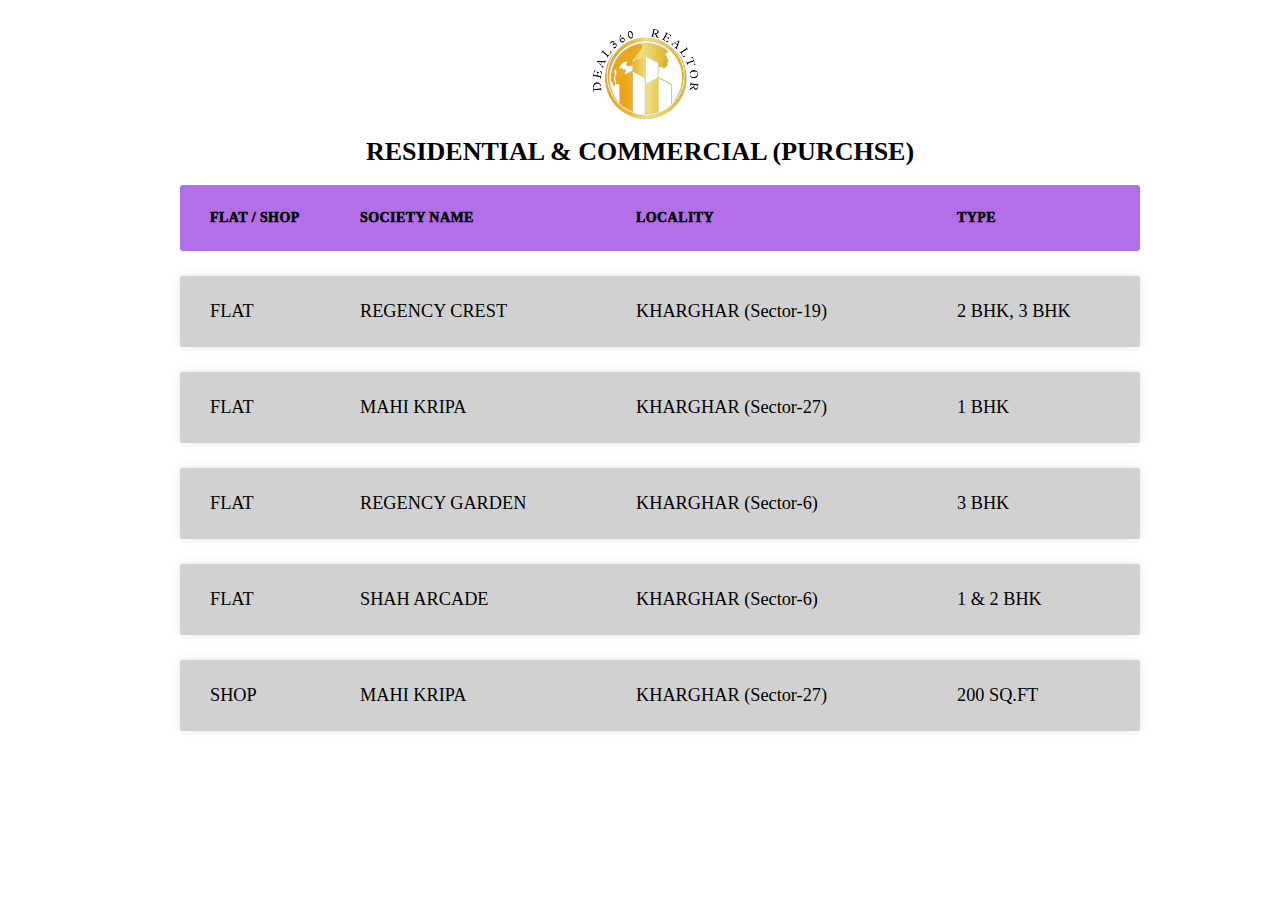
<file: purchase.html>
<!DOCTYPE html>
<html lang="en">
<head>
    <meta charset="UTF-8">
    <meta http-equiv="X-UA-Compatible" content="IE=edge">
    <meta name="viewport" content="width=device-width, initial-scale=1.0">
    <title>Purchase</title>
</head>
<style>
    .table_container {
        min-width: 200px;
        max-width: 1000px;
        margin-left: auto;
        margin-right: auto;
        padding-left: 10px;
        padding-right: 10px;
        margin-top: 2%;
        font-size: 18.3px;
    }

    h2 {
    font-size: 26px;
    margin: 20px 0px 0px 0px;
    text-align: center;
}

    .responsive-table li {
        border-radius: 3px;
        padding: 25px 30px;
        display: flex;
        justify-content: space-between;
        margin-bottom: 25px;
    }

    .responsive-table .table-header {
        background-color: #b36fe7;
        font-size: 14px;
        text-transform: uppercase;
        letter-spacing: 0.03em;
        font-weight: 1000;
    }

    .responsive-table .table-row {
        background-color: #d1d1d1;
        box-shadow: 0px 0px 9px 0px rgba(0, 0, 0, 0.1);
    }

    .responsive-table .col-1 {
        flex-basis: 15%;
    }

    .responsive-table .col-2 {
        flex-basis: 29%;
    }

    .responsive-table .col-3 {
        flex-basis: 34%;
    }

    .responsive-table .col-4 {
        flex-basis: 17%;
    }

    @media all and (max-width: 767px) {
        .responsive-table .table-header {
            display: none;
        }

        .responsive-table li {
            display: block;
        }

        .responsive-table .col {
            flex-basis: 100%;
        }

        .responsive-table .col {
            display: flex;
            padding: 10px 0;
        }

        .responsive-table .col:before {
            color: #6C7A89;
            padding-right: 10px;
            content: attr(data-label);
            flex-basis: 50%;
            text-align: right;
        }
    }
</style>
<body>
    <!-- ==================================================================================================== -->
    <!-- TABLES -->
    <div class="table_container" id="sales">
           
        <img src="img/logo2.png" alt="" style="width: 11%; margin-left: 45%; margin-bottom: -1%;;"><h2>RESIDENTIAL & COMMERCIAL (PURCHSE)
        </h2>
        <ul class="responsive-table">
            <li class="table-header">
                <div class="col col-1">FLAT / SHOP</div>
                <div class="col col-2">SOCIETY NAME</div>
                <div class="col col-3">LOCALITY</div>
                <div class="col col-4">TYPE</div>
            </li>
            <li class="table-row">
                <div class="col col-1" data-label="Flat / Shop">FLAT</div>
                <div class="col col-2" data-label="Society Name">REGENCY CREST</div>
                <div class="col col-3" data-label="Locality">KHARGHAR (Sector-19)</div>
                <div class="col col-4" data-label="Type">2 BHK, 3 BHK</div>
            </li>
            <li class="table-row">
                <div class="col col-1" data-label="Flat / Shop">FLAT</div>
                <div class="col col-2" data-label="Society Name">MAHI KRIPA</div>
                <div class="col col-3" data-label="Locality">KHARGHAR (Sector-27)</div>
                <div class="col col-4" data-label="Type">1 BHK</div>
            </li>
            <li class="table-row">
                <div class="col col-1" data-label="Flat / Shop">FLAT</div>
                <div class="col col-2" data-label="Society Name">REGENCY GARDEN</div>
                <div class="col col-3" data-label="Locality">KHARGHAR (Sector-6)</div>
                <div class="col col-4" data-label="Type">3 BHK</div>
            </li>
            <li class="table-row">
                <div class="col col-1" data-label="Flat / Shop">FLAT</div>
                <div class="col col-2" data-label="Society Name">SHAH ARCADE</div>
                <div class="col col-3" data-label="Locality">KHARGHAR (Sector-6)</div>
                <div class="col col-4" data-label="Type">1 & 2 BHK</div>
            </li>
            <li class="table-row">
                <div class="col col-1" data-label="Flat / Shop">SHOP</div>
                <div class="col col-2" data-label="Society Name">MAHI KRIPA</div>
                <div class="col col-3" data-label="Locality">KHARGHAR (Sector-27)</div>
                <div class="col col-4" data-label="Type">200 SQ.FT</div>
            </li>
        </ul>
    </div>
</body>
</html>
</file>
<file: css/style.css>
body {
  font-family: 'Poppins', sans-serif;
  color: #555555;
}

h1,
h2,
h3,
h4,
h5,
h6 {
  color: #000000;
}

a {
  color: #000000;
  transition: all .5s ease;
}

a:hover {
  color: #e7a624;
  text-decoration: none;
}

.link-two {
  color: #000000;
  transition: all .5s ease;
}

.link-two:hover {
  text-decoration: underline;
  color: #000000;
}

.link-one {
  color: #000000;
  transition: all .5s ease;
}

.link-one:hover {
  color: #000000;
  text-decoration: none;
}

.link-icon {
  color: #000000;
  font-weight: 500;
}

.link-icon span {
  font-size: 14px;
  padding-left: 4px;
  vertical-align: middle;
}

.link-a {
  color: #ffffff;
  text-decoration: none;
}

.link-a:hover {
  color: #ffffff;
  text-decoration: none;
}

.link-a span {
  font-size: 18px;
  vertical-align: middle;
  margin-left: 5px;
}

.text-brand {
  color: #000000;
  font-size: 2rem;
  font-weight: 600;
}

.color-a {
  color: #000000;
}

.color-b {
  color: #e7a624;
}

.color-d {
  color: #adadad;
}

.color-text-a {
  color: #555555;
}

.no-margin {
  margin: 0;
}

/*------/ Nav   /------*/

.nav-pills-a.nav-pills .nav-link {
  color: #000000;
  position: relative;
  font-weight: 600;
}

.nav-pills-a.nav-pills .nav-link.active {
  background-color: transparent;
}

.nav-pills-a.nav-pills .nav-link.active:after {
  content: '';
  position: absolute;
  left: 0;
  bottom: -1px;
  width: 100%;
  height: 2px;
  background-color: #eebc59;
  z-index: 2;
}

/*------/ Bg Image /------*/

.bg-image {
  background-repeat: no-repeat;
  background-attachment: fixed;
  background-size: cover;
  background-position: center center;
}

/*------/ List a /------*/

.list-a {
  display: inline-block;
  line-height: 2;
  padding: 0;
  list-style: none;
}

.list-a li {
  position: relative;
  width: 50%;
  float: left;
  padding-left: 25px;
  padding-right: 5px;
}

.list-a li:before {
  content: '';
  width: 10px;
  height: 2px;
  position: absolute;
  background-color: #313131;
  top: 15px;
  left: 0;
}

/*------/ Pagination-a /------*/

.pagination-a .pagination .page-link {
  margin: 0 .2rem;
  border-color: transparent;
  padding: .5rem .8rem;
  color: #000000;
}

.pagination-a .pagination .page-link:hover,
.pagination-a .pagination .page-link:active,
.pagination-a .pagination .page-link:focus {
  background-color: #e7a624;
}

.pagination-a .pagination .page-link span {
  font-size: 1.2rem;
}

.pagination-a .pagination .next .page-link {
  padding: .4rem .9rem;
}

.pagination-a .pagination .page-item:last-child .page-link {
  border-top-right-radius: 0;
  border-bottom-right-radius: 0;
}

.pagination-a .pagination .page-item:first-child .page-link {
  border-top-left-radius: 0;
  border-bottom-left-radius: 0;
}

.pagination-a .pagination .page-item.disabled .page-link {
  padding: .4rem .9rem;
  color: #555555;
}

.pagination-a .pagination .page-item.active .page-link {
  background-color: #e7a624;
}

.a {
  color: #e7a624;
  font-size: 1.3rem;
}

/*------/ Icon Box /------*/

.icon-box .icon-box-icon {
  display: table-cell;
  vertical-align: top;
  font-size: 36px;
  color: #000000;
  width: 50px;
  padding-top: 8px;
}

.icon-box .icon-box-content {
  padding-top: 18px;
}

/*------/ Space Padding /------*/

.section-t8 {
  padding-top: 8rem;
}

.section-t4 {
  padding-top: 4rem;
}

.section-t3 {
  padding-top: 3rem;
}

.section-b2 {
  padding-bottom: 2rem;
}

.section-tb85 {
  padding: 8rem 0 5rem 0;
}

/*------/ Title /------*/

.title-wrap {
  padding-bottom: 4rem;
}

.title-a {
  font-size: 2.6rem;
  font-weight: 600;
}

.title-link {
  font-size: 1.2rem;
  font-weight: 300;
  padding-top: 1.2rem;
}

.title-link a {
  color: #313131;
}

.title-link span {
  font-size: 20px;
  padding-left: 4px;
  vertical-align: middle;
}

.title-box-d {
  padding-bottom: 1.8rem;
  margin-bottom: 1rem;
  position: relative;
}

.title-box-d .title-d {
  font-weight: 600;
  font-size: 2rem;
}

.title-box-d .title-d:after {
  content: '';
  position: absolute;
  width: 70px;
  height: 4px;
  background-color: #e7a624;
  bottom: 20px;
  left: 0;
}

/*------/ Display Table & Table Cell /------*/

.display-table {
  width: 100%;
  height: 100%;
  display: table;
}

.table-cell {
  display: table-cell;
  vertical-align: middle;
}

/*------/ Ul Resect /------*/

.ul-resect ul,
.list-a ul,
.box-comments ul {
  list-style: none;
  padding-left: 0;
  margin-bottom: 0;
}

/*------/ Overlay /------*/

.overlay-a {
  background: linear-gradient(to bottom, rgba(0, 0, 0, 0) 0%, rgba(0, 0, 0, 0.2) 27%, rgba(0, 0, 0, 0.65) 90%);
}

.overlay {
  position: absolute;
  top: 0;
  left: 0px;
  padding: 0;
  height: 100%;
  width: 100%;
}

/*------/ Owl carousel /------*/

.owl-theme .owl-dots {
  text-align: center;
  margin-top: 18px;
}

.owl-theme .owl-dots .owl-dot {
  display: inline-block;
}

.owl-theme .owl-dots .owl-dot span {
  width: 16px;
  height: 9px;
  margin: 5px 5px;
  background: #000000;
  border: 0px solid #000000;
  display: block;
  transition: all 0.6s ease-in-out;
  cursor: pointer;
  border-radius: 0px;
}

.owl-theme .owl-dots .owl-dot:hover span {
  background-color: #e7a624;
}

.owl-theme .owl-dots .owl-dot.active span {
  background-color: #e7a624;
  width: 35px;
}

.owl-arrow .owl-nav {
  position: absolute;
  top: 0;
  right: 0;
  font-size: 1.8rem;
}

.owl-arrow .owl-nav .owl-prev,
.owl-arrow .owl-nav .owl-next {
  display: inline-block;
  transition: all 0.6s ease-in-out;
  color: #000000;
}

.owl-arrow .owl-nav .owl-prev.disabled,
.owl-arrow .owl-nav .owl-next.disabled {
  transition: all 0.6s ease-in-out;
  color: #adadad;
}

.owl-arrow .owl-nav .owl-next {
  margin-left: 15px;
}

.nav-arrow-a .owl-arrow .owl-nav {
  font-size: 1.8rem;
  margin-top: -110px;
}

.nav-arrow-a .owl-arrow .owl-nav .owl-next {
  margin-left: 15px;
}

.nav-arrow-b .owl-arrow .owl-nav {
  position: absolute;
  top: 0;
  right: 0;
  font-size: 1.2rem;
}

.nav-arrow-b .owl-arrow .owl-nav .owl-prev,
.nav-arrow-b .owl-arrow .owl-nav .owl-next {
  padding: .7rem 1.5rem !important;
  display: inline-block;
  transition: all 0.6s ease-in-out;
  color: #ffffff;
  background-color: #e7a624;
  opacity: .9;
}

.nav-arrow-b .owl-arrow .owl-nav .owl-prev.disabled,
.nav-arrow-b .owl-arrow .owl-nav .owl-next.disabled {
  transition: all 0.6s ease-in-out;
  color: #ffffff;
}

.nav-arrow-b .owl-arrow .owl-nav .owl-prev:hover,
.nav-arrow-b .owl-arrow .owl-nav .owl-next:hover {
  background-color: #26a356;
}

.nav-arrow-b .owl-arrow .owl-nav .owl-next {
  margin-left: 0px;
}

/*------/ Socials /------*/

.socials-a .list-inline-item:not(:last-child) {
  margin-right: 25px;
}

/* Back to top button */

.back-to-top {
  position: fixed;
  display: none;
  background: #e7a624;
  color: #fff;
  width: 44px;
  height: 44px;
  text-align: center;
  line-height: 1;
  font-size: 16px;
  border-radius: 50%;
  left: 15px;
  bottom: 15px;
  transition: background 0.5s;
  z-index: 11;
}

.back-to-top i {
  padding-top: 12px;
  color: #fff;
}

/* Prelaoder */

#preloader {
  position: fixed;
  top: 0;
  left: 0;
  right: 0;
  bottom: 0;
  z-index: 9999;
  overflow: hidden;
  background: #fff;
}

#preloader:before {
  content: "";
  position: fixed;
  top: calc(50% - 30px);
  left: calc(50% - 30px);
  border: 6px solid #f2f2f2;
  border-top: 6px solid #e7a624;
  border-radius: 50%;
  width: 60px;
  height: 60px;
  -webkit-animation: animate-preloader 1s linear infinite;
  animation: animate-preloader 1s linear infinite;
}

@-webkit-keyframes animate-preloader {
  0% {
    -webkit-transform: rotate(0deg);
    transform: rotate(0deg);
  }

  100% {
    -webkit-transform: rotate(360deg);
    transform: rotate(360deg);
  }
}

@keyframes animate-preloader {
  0% {
    -webkit-transform: rotate(0deg);
    transform: rotate(0deg);
  }

  100% {
    -webkit-transform: rotate(360deg);
    transform: rotate(360deg);
  }
}

/*======================================
//--//-->   NAVBAR
======================================*/

.navbar-default {
  transition: all .5s ease-in-out;
  background-color: #ffffff;
  padding-top: 2px;
  padding-bottom: 2px;
  line-height: 20px;
  -webkit-backface-visibility: hidden;
  backface-visibility: hidden;
  box-shadow: 1px 2px 15px rgba(100, 100, 100, 0.3);
}

.navbar-default .nav-search {
  color: #000000;
  font-size: 1.5rem;
}

.navbar-default.navbar-reduce {
  box-shadow: 1px 2px 15px rgba(100, 100, 100, 0.3);
}

.navbar-default.navbar-trans,
.navbar-default.navbar-reduce {
  -webkit-backface-visibility: hidden;
  backface-visibility: hidden;
}

.navbar-default.navbar-trans .nav-item,
.navbar-default.navbar-reduce .nav-item {
  position: relative;
  padding-right: 10px;
  padding-bottom: 8px;
  margin-left: 0;
}

.navbar-default.navbar-trans .nav-link,
.navbar-default.navbar-reduce .nav-link {
  font-size: 1.1rem;
  color: #000000;
  font-weight: 600;
  letter-spacing: 0.030em;
  transition: all 0.1s ease-in-out;
  position: relative;
  padding-left: 0;
  padding-right: 0;
}

.navbar-default.navbar-trans .nav-link:before,
.navbar-default.navbar-reduce .nav-link:before {
  content: '';
  position: absolute;
  bottom: 5px;
  left: 0;
  width: 100%;
  height: 2px;
  z-index: 0;
  background-color: #e7a624;
  -webkit-transform: scaleX(0);
  transform: scaleX(0);
  -webkit-transform-origin: right;
  transform-origin: right;
  transition: opacity .2s ease-out 0.3s, -webkit-transform .2s ease-out;
  transition: transform .2s ease-out, opacity .2s ease-out 0.3s;
  transition: transform .2s ease-out, opacity .2s ease-out 0.3s, -webkit-transform .2s ease-out;
}

.navbar-default.navbar-trans .nav-link:hover,
.navbar-default.navbar-reduce .nav-link:hover {
  color: #000000;
}

.navbar-default.navbar-trans .nav-link:hover:before,
.navbar-default.navbar-reduce .nav-link:hover:before {
  -webkit-transform: scaleX(1);
  transform: scaleX(1);
  -webkit-transform-origin: left;
  transform-origin: left;
}

.navbar-default.navbar-trans .show > .nav-link:before,
.navbar-default.navbar-trans .active > .nav-link:before,
.navbar-default.navbar-trans .nav-link.show:before,
.navbar-default.navbar-trans .nav-link.active:before,
.navbar-default.navbar-reduce .show > .nav-link:before,
.navbar-default.navbar-reduce .active > .nav-link:before,
.navbar-default.navbar-reduce .nav-link.show:before,
.navbar-default.navbar-reduce .nav-link.active:before {
  -webkit-transform: scaleX(1);
  transform: scaleX(1);
}

.navbar-default.navbar-trans .nav-link:before {
  background-color: #e7a624;
}

.navbar-default.navbar-trans .nav-link:hover {
  color: #000000;
}

.navbar-default.navbar-trans .show > .nav-link,
.navbar-default.navbar-trans .active > .nav-link,
.navbar-default.navbar-trans .nav-link.show,
.navbar-default.navbar-trans .nav-link.active {
  color: #000000;
}

.navbar-default.navbar-reduce {
  transition: all .5s ease-in-out;
  padding-top: 19px;
  padding-bottom: 19px;
}
.navbar-reduce img{
  min-width: 15%;
  max-width: 18%;
}

.navbar-default.navbar-reduce .nav-link {
  color: #000000;
}

.navbar-default.navbar-reduce .nav-link:before {
  background-color: #e7a624;
}

.navbar-default.navbar-reduce .nav-link:hover {
  color: #000000;
}

.navbar-default.navbar-reduce .show > .nav-link,
.navbar-default.navbar-reduce .active > .nav-link,
.navbar-default.navbar-reduce .nav-link.show,
.navbar-default.navbar-reduce .nav-link.active {
  color: #000000;
}

.navbar-default.navbar-reduce .navbar-brand {
  color: #000000;
}

.navbar-default .dropdown .dropdown-menu {
  border-top: 0;
  border-left: 4px solid #e7a624;
  border-right: 0;
  border-bottom: 0;
  -webkit-transform: translate3d(0px, -40px, 0px);
  transform: translate3d(0px, -40px, 0px);
  opacity: 0;
  filter: alpha(opacity=0);
  visibility: hidden;
  transition: all 0.5s cubic-bezier(0.3, 0.65, 0.355, 1) 0s, opacity 0.31s ease 0s, height 0s linear 0.36s;
  margin: 0;
  border-radius: 0;
  padding: 12px 0;
}

.navbar-default .dropdown .dropdown-menu .dropdown-item {
  padding: 12px 18px;
  transition: all 500ms ease;
  font-weight: 600;
  min-width: 220px;
}

.navbar-default .dropdown .dropdown-menu .dropdown-item:hover {
  background-color: #ffffff;
  color: #e7a624;
  transition: all 500ms ease;
}

.navbar-default .dropdown .dropdown-menu .dropdown-item.active {
  background-color: #ffffff;
  color: #e7a624;
}

.navbar-default .dropdown:hover .dropdown-menu {
  -webkit-transform: translate3d(0px, 0px, 0px);
  transform: translate3d(0px, 0px, 0px);
  visibility: visible;
  opacity: 1;
  filter: alpha(opacity=1);
}

/*------/ Hamburger Navbar /------*/

.navbar-toggler {
  position: relative;
}

.navbar-toggler:focus,
.navbar-toggler:active {
  outline: 0;
}

.navbar-toggler span {
  display: block;
  background-color: #000000;
  height: 3px;
  width: 25px;
  margin-top: 4px;
  margin-bottom: 4px;
  -webkit-transform: rotate(0deg);
  transform: rotate(0deg);
  left: 0;
  opacity: 1;
}

.navbar-toggler span:nth-child(1),
.navbar-toggler span:nth-child(3) {
  transition: -webkit-transform .35s ease-in-out;
  transition: transform .35s ease-in-out;
  transition: transform .35s ease-in-out, -webkit-transform .35s ease-in-out;
}

.navbar-toggler:not(.collapsed) span:nth-child(1) {
  position: absolute;
  left: 12px;
  top: 10px;
  -webkit-transform: rotate(135deg);
  transform: rotate(135deg);
  opacity: 0.9;
}

.navbar-toggler:not(.collapsed) span:nth-child(2) {
  height: 12px;
  visibility: hidden;
  background-color: transparent;
}

.navbar-toggler:not(.collapsed) span:nth-child(3) {
  position: absolute;
  left: 12px;
  top: 10px;
  -webkit-transform: rotate(-135deg);
  transform: rotate(-135deg);
  opacity: 0.9;
}

/*======================================
//--//-->   BOX COLAPSE
======================================*/

.box-collapse {
  position: fixed;
  top: 0;
  bottom: 0;
  right: 0;
  width: 100%;
  z-index: 1040;
  background-color: #ffffff;
  -webkit-transform: translateX(100%);
  transform: translateX(100%);
  transition: all 0.6s ease;
}

.box-collapse .title-box-d {
  top: 30px;
  left: 60px;
  opacity: 0;
  transition: all 1s ease;
  transition-delay: .3s;
}

.box-collapse-wrap {
  opacity: 0;
  position: absolute;
  left: 0;
  top: 6.5rem;
  bottom: 5rem;
  padding-left: 10%;
  padding-right: 10%;
  overflow-x: hidden;
  overflow-y: auto;
  margin: 0;
  -webkit-transform: translateY(3rem);
  transform: translateY(3rem);
  transition: opacity 0.5s 0.5s ease, -webkit-transform 0.5s 0.5s ease;
  transition: transform 0.5s 0.5s ease, opacity 0.5s 0.5s ease;
  transition: transform 0.5s 0.5s ease, opacity 0.5s 0.5s ease, -webkit-transform 0.5s 0.5s ease;
}

.box-collapse-open .click-closed {
  visibility: visible;
}

.box-collapse-open .box-collapse {
  -webkit-transform: translateX(0);
  transform: translateX(0);
  box-shadow: 0 0 65px rgba(0, 0, 0, 0.07);
  opacity: 1;
}

.box-collapse-open .box-collapse .title-box-d {
  -webkit-transform: translate(0);
  transform: translate(0);
  opacity: 1;
}

.box-collapse-open .box-collapse-wrap {
  -webkit-transform: translate(0);
  transform: translate(0);
  opacity: 1;
}

.box-collapse-closed .box-collapse {
  opacity: .7;
  transition-delay: 0s;
}

.box-collapse-closed .box-collapse .title-box-d {
  opacity: 0;
  transition-delay: 0s;
}

.box-collapse-closed .box-collapse .form-a {
  opacity: 0;
  transition-delay: 0s;
}

.click-closed {
  position: fixed;
  top: 0;
  left: 0;
  width: 100%;
  height: 100%;
  visibility: hidden;
  z-index: 1035;
  background-color: #000000;
  opacity: .4;
}

.close-box-collapse {
  position: absolute;
  z-index: 1050;
  top: 2rem;
  font-size: 3.5rem;
  line-height: 1;
  color: #000000;
  cursor: pointer;
  transition: all 0.3s ease;
}

.right-boxed {
  right: 4.2857rem;
}

/*======================================
//--//-->   INTRO
======================================*/

.intro {
  height: 100vh;
  position: relative;
  color: #ffffff;
}

.intro .owl-theme .owl-dots {
  position: absolute;
  bottom: 70px;
  right: 50px;
}

.intro .owl-theme .owl-dots .owl-dot span {
  background: #ffffff;
  border: 0px solid #ffffff;
}

.intro .owl-theme .owl-dots .owl-dot:hover span {
  background-color: #e7a624;
}

.intro .owl-theme .owl-dots .owl-dot.active span {
  background-color: #e7a624;
}

.intro .intro-item {
  padding-top: 2rem;
}

.intro .carousel-item-a {
  position: relative;
  height: 100vh;
}

.intro .carousel-item-a.bg-image {
  background-attachment: scroll;
}

.intro .intro-content {
  position: absolute;
}

.intro .intro-body {
  padding-left: 1rem;
}

.intro .intro-body .price-a {
  color: #ffffff;
  padding: 1rem 1.5rem;
  border: 2px solid #e7a624;
  border-radius: 50px;
  text-transform: uppercase;
  letter-spacing: 0.030em;
}

.intro .spacial {
  -webkit-animation-delay: .2s;
  animation-delay: .2s;
  color: #ffffff;
}

.intro .intro-title-top {
  -webkit-animation-delay: .6s;
  animation-delay: .6s;
  margin-bottom: 1rem;
  font-size: .9rem;
  color: #ffffff;
  letter-spacing: .05em;
}

.intro .intro-title {
  transition-duration: 9s !important;
  color: #ffffff;
  font-weight: 700;
  font-size: 2.8rem;
  text-transform: uppercase;
}

.intro .intro-subtitle {
  font-size: 1.5rem;
  font-weight: 300;
}

.intro .intro-subtitle.intro-price {
  padding-top: 1rem;
  font-size: 1.2rem;
}

/*------/ Intro Single /------*/

.intro-single {
  padding: 12rem 0 3rem;
}

.intro-single .title-single-box {
  padding: 1rem 0 1rem 2rem;
}

.intro-single .title-single-box {
  border-left: 3px solid #e7a624;
}

.intro-single .title-single-box .title-single {
  font-weight: 600;
  font-size: 2.2rem;
}

.intro-single .breadcrumb-box {
  padding: 1rem 0 0 .5rem;
}

.intro-single .breadcrumb {
  background-color: transparent;
  padding-right: 0;
  padding-left: 0;
}

/*======================================
//--//-->   CARD GENERAL
======================================*/

.card-box-a,
.card-box-b,
.card-box-d {
  position: relative;
  overflow: hidden;
  -webkit-backface-visibility: hidden;
  backface-visibility: hidden;
}

.card-box-a .img-a,
.card-box-a .img-b,
.card-box-b .img-a,
.card-box-b .img-b {
  transition: .8s all ease-in-out;
}

.card-overlay {
  position: absolute;
  width: 100%;
  height: 100%;
  top: 0;
  left: 0;
}

.card-shadow {
  -webkit-backface-visibility: hidden;
  backface-visibility: hidden;
}

.card-shadow:before {
  content: ' ';
  position: absolute;
  top: 0;
  left: 0;
  width: 100%;
  height: 100%;
  z-index: 1;
  background: linear-gradient(to bottom, rgba(0, 0, 0, 0) 0%, rgba(0, 0, 0, 0.2) 27%, rgba(0, 0, 0, 0.65) 90%);
}

/*======================================
//--//-->   PROPERTY - CARD-A
======================================*/

.card-overlay-a-content {
  transition: all .5s ease-in;
  position: absolute;
  width: 100%;
  bottom: 0px;
  z-index: 2;
}

.card-header-a {
  padding: 0 1rem;
}

.card-header-a .card-title-a {
  color: #ffffff;
  margin-bottom: 0;
  padding-bottom: .7rem;
}

.card-header-a .card-title-a a {
  color: #ffffff;
  text-decoration: none;
}

.card-body-a {
  z-index: 2;
  transition: all .5s ease-in;
  padding: 0rem 1rem 2rem 1rem;
}

.card-body-a .price-box {
  padding-bottom: .5rem;
}

.price-a {
  color: #ffffff;
  padding: .6rem .8rem;
  border: 2px solid #e7a624;
  border-radius: 50px;
  text-transform: uppercase;
  letter-spacing: 0.030em;
}

.card-footer-a {
  width: 100%;
  position: absolute;
  z-index: 2;
  background-color: #e7a624;
}

.card-info {
  list-style: none;
  margin-bottom: 0;
  padding: .5rem 0;
}

.card-info .card-info-title {
  font-size: 1rem;
  color: #313131;
}

.card-info li span {
  color: #ffffff;
  font-size: .9rem;
}

/*------/ Property Grid /-----*/

.property-grid .grid-option {
  text-align: right;
  margin-bottom: 2rem;
}

.property-grid .grid-option .custom-select {
  border-radius: 0;
  width: 200px;
  border-color: #313131;
}

.property-grid .grid-option .custom-select:hover,
.property-grid .grid-option .custom-select:active,
.property-grid .grid-option .custom-select:focus {
  border-color: #313131;
}

.property-grid .grid-option .custom-select option {
  border-color: #313131;
}

/*------/ Property Single /-----*/

.gallery-property {
  margin-bottom: 3rem;
}

.property-price {
  margin: 0 auto;
}

.property-price .card-header-c {
  padding: 0;
}

.summary-list {
  padding-right: 1rem;
  color: #000000;
}

.summary-list .list {
  padding: 0;
  line-height: 2;
}

.summary-list .list span {
  color: #555555;
}

.property-agent .title-agent {
  font-weight: 600;
}

.property-agent ul {
  line-height: 2;
  color: #000000;
}

.property-agent .socials-a {
  text-align: center;
}

/*======================================
//--//-->   NEWS - CARD-B
======================================*/

.card-header-b {
  padding: 1rem;
  color: #ffffff;
  position: absolute;
  bottom: 20px;
  z-index: 2;
}

.card-header-b .category-b {
  font-size: .9rem;
  background-color: #e7a624;
  padding: .3rem .7rem;
  color: #313131;
  letter-spacing: 0.030em;
  border-radius: 50px;
  text-decoration: none;
}

.card-header-b .title-2 {
  margin-bottom: 0;
  padding: .6rem 0;
  font-size: 1.5rem;
}

.card-header-b .title-2 a {
  color: #ffffff;
  text-decoration: none;
}

.card-header-b .date-b {
  color: #d8d8d8;
  font-size: 1rem;
}

/*------/ News Single /------*/

.post-information {
  padding: 3rem 0;
}

.post-content {
  font-size: 1.1rem;
  font-weight: 300;
  line-height: 1.6;
}

.post-content .post-intro {
  font-size: 1.7rem;
  font-weight: 300;
  margin-bottom: 4rem;
  line-height: 1.6;
  color: #000000;
  font-weight: 400;
}

.post-content p {
  margin-bottom: 1.7rem;
}

.post-content .blockquote {
  padding: 1rem 3rem 1.7rem 3rem;
  border-left: 3px solid #e7a624;
  color: #000000;
}

.post-content .blockquote footer {
  text-align: left;
  padding: 0;
}

.post-footer {
  padding: 3rem 0 4rem;
}

.post-share .socials {
  display: inline-block;
}

.post-share .socials li {
  margin-left: .6rem;
}

/*------/ Comments /------*/

.box-comments .list-comments li {
  padding-bottom: 3.5rem;
}

.box-comments .list-comments .comment-avatar {
  display: table-cell;
  vertical-align: top;
}

.box-comments .list-comments .comment-avatar img {
  width: 80px;
  height: 80px;
}

.box-comments .list-comments .comment-author {
  font-size: 1.3rem;
}

.box-comments .list-comments .comment-details {
  display: table-cell;
  vertical-align: top;
  padding-left: 25px;
}

.box-comments .list-comments .comment-description {
  padding: .8rem 0 .5rem 0;
}

.box-comments .list-comments a {
  color: #000000;
}

.box-comments .list-comments span {
  display: block;
  color: #2B2A2A;
  font-style: italic;
}

.box-comments .comment-children {
  margin-left: 40px;
}

/*======================================
//--//-->   SERVICES - CARD-C
======================================*/

.card-box-c {
  position: relative;
}

.card-header-c {
  padding: 0 1rem 1rem 1rem;
}

.card-body-c {
  padding: .5rem .5rem 0 .5rem;
}

.card-footer-c {
  padding-left: .5rem;
}

.card-box-ico {
  /* padding: 1rem 3rem 1rem 2.5rem; */
  border: 5px solid #e7a624;
}

.card-box-ico span {
  font-size: 4rem;
  color: #000000;
}

.title-c {
  font-size: 2.5rem;
  font-weight: 600;
  margin-left: 1px;
}

/*======================================
//--//-->   AGENTS - CARD-D
======================================*/

.card-box-d .card-overlay-hover {
  transition: all .2s ease-in-out;
  padding: 15px 40px 15px 35px;
}

.card-box-d .title-d {
  transition: .3s ease-in-out;
  font-size: 2rem;
  font-weight: 600;
  margin: 1rem 0;
  -webkit-transform: translateY(-20px);
  transform: translateY(-20px);
  opacity: 0;
}

.card-box-d .content-d {
  opacity: 0;
  transition: .5s ease-in-out;
  -webkit-transform: translateY(-40px);
  transform: translateY(-40px);
}

.card-box-d .info-agents {
  opacity: 0;
  transition: .5s ease-in-out;
}

.card-box-d .card-footer-d {
  transition: .5s ease-in-out;
  -webkit-transform: translateY(40px);
  transform: translateY(40px);
  opacity: 0;
  position: absolute;
  width: 100%;
  bottom: 10px;
  left: 0;
}

.card-box-d .list-inline-item:not(:last-child) {
  margin-right: 25px;
}

.card-box-d:hover .card-overlay-hover {
  background-color: #e7a624;
  opacity: .9;
}

.card-box-d:hover .title-d,
.card-box-d:hover .content-d,
.card-box-d:hover .info-agents,
.card-box-d:hover .card-footer-d {
  opacity: 1;
  -webkit-transform: translateY(0);
  transform: translateY(0);
}

/*------/ Agent Single /------*/

.agent-info-box .socials-footer {
  margin-top: 2rem;
}

.agent-info-box .socials-footer li {
  margin-right: 1.5rem;
}

/*======================================
//--//-->   ABOUT
======================================*/

.section-about .title-vertical {
  position: absolute;
  letter-spacing: 0;
  -webkit-transform: rotate(-90deg);
  transform: rotate(-90deg);
  top: 50px;
  text-align: left;
  font-size: 1.8rem;
  width: 300px;
  font-weight: 700;
  text-align: right;
}

.about-img-box {
  padding-left: 1rem;
  position: relative;
}

.sinse-box {
  background-color: #e7a624;
  opacity: 90%;
  padding: 1rem 2rem;
  position: absolute;
  left: 15px;
  bottom: 10px;
}

.sinse-box .sinse-title {
  font-weight: 700;
  letter-spacing: 0.043em;
  font-size: 1rem;
}

.sinse-box .sinse-title span {
  position: absolute;
}

.sinse-box .sinse-title span:after {
  content: ' ';
  width: 35px;
  height: 2px;
  background-color: #000000;
  position: absolute;
  bottom: -15px;
}

.sinse-box p {
  margin-bottom: 0;
  font-size: .7rem;
}

/*======================================
//--//-->   TESTIMONIALS
======================================*/

.testimonials-box {
  padding: 1rem 0;
}

.testimonials-box .testimonial-avatar {
  width: 80px !important;
  display: -webkit-inline-box !important;
  display: -webkit-inline-flex !important;
  display: -ms-inline-flexbox !important;
  display: inline-flex !important;
  border-radius: 50%;
}

.testimonial-ico {
  text-align: center;
}

.testimonial-ico span {
  font-size: 1.8rem;
  background-color: #e7a624;
  color: #ffffff;
  padding: .4rem 1rem;
  border-radius: 50px;
}

.testimonial-text {
  font-style: italic;
  margin-top: 25px;
  padding: 1.5rem 1.5rem;
  background-color: #f3f3f3;
  position: relative;
}

.testimonial-text:after {
  content: "";
  position: absolute;
  top: 100%;
  left: 25px;
  width: 0px;
  height: 0px;
  border-top: 15px solid #f3f3f3;
  border-left: 15px solid transparent;
  border-right: 15px solid transparent;
}

.testimonial-author-box {
  margin-top: 2rem;
}

.testimonial-author {
  margin-left: 1rem;
  display: -webkit-inline-box;
  display: -webkit-inline-flex;
  display: -ms-inline-flexbox;
  display: inline-flex;
  font-size: 1.2rem;
  color: #000000;
}

/*======================================
//--//-->   FOOTER
======================================*/

.section-footer {
  padding-top: 60px;
  margin-top: 60px;
  background: #f3f3f3;
}

.section-footer ul {
  line-height: 2;
}

.section-footer .item-list-a i {
  font-size: 18px;
  padding-right: 4px;
  color: #e7a624;
}

.section-footer .widget-a .w-title-a {
  margin-bottom: 1rem;
}

footer {
  background: #f3f3f3;
  text-align: center;
  padding: 30px 0;
}

footer .copyright-footer {
  border-top: 1px solid #ddd;
  padding-top: 20px;
}

footer .credits {
  font-size: 14px;
}

/*======================================
//--//-->   FORM INPUT
======================================*/

.form-a #sendmessage {
  color: #e7a624;
  border: 1px solid #26a356;
  display: none;
  text-align: center;
  padding: 15px;
  font-weight: 600;
  margin-bottom: 15px;
}

.form-a #errormessage {
  color: #e7a624;
  display: none;
  border: 1px solid rgb(0, 0, 0);
  text-align: center;
  padding: 15px;
  font-weight: 600;
  margin-bottom: 15px;
}

.form-a #sendmessage.show,
.form-a #errormessage.show,
.form-a .show {
  display: block;
}

.form-a .validation {
  color: red;
  display: none;
  margin: 4px 0 20px 0;
  font-weight: 400;
  font-size: 13px;
}

.form-a label {
  color: #000000;
  position: relative;
}

.form-a select.form-control-lg:not([size]):not([multiple]) {
  height: 3.5rem;
}

.form-a .form-control {
  border-radius: 1;
  font-size: 1.1rem;
  font-weight: 300;
}

.form-a .form-control.form-control-a {
  height: 3.5rem;
}

.form-a .form-control:focus {
  box-shadow: none;
  border-color: #e7a624;
}

.form-control{
  width: 96%;
  margin-left: 5px;
  margin-top: -2.3rem;
  background-color: #fde59a;
}

/*======================================
//--//-->   BUTTON
======================================*/

.btn {
  transition: .5s ease;
}

.btn.btn-a,
.btn.btn-b {
  border-radius: 40px;
  padding: 1rem 3rem;
  /* letter-spacing: .05rem; */
  box-shadow: 0px 0px 8px #d7d7d7;
}

.btn.btn-a {
  background-color: #e7a624;
  color: #ffffff;
}

.btn.btn-a:hover {
  background-color: #e7a624;
  color: #000000;
}

.btn.btn-b {
  background-color: #e7a624;
  color: #000000;
}

.btn.btn-b:hover {
  background-color: #000000;
  color: #ffffff;
}

.btn.btn-b-n {
  background-color: #e7a624;
  color: #ffffff;
  border-radius: 0;
}

.btn.btn-b-n:hover {
  background-color: #26a356;
  color: #ffffff;
}

@media (min-width: 576px) {
  .intro .intro-title {
    font-size: 3.5rem;
  }

  .intro .intro-subtitle.intro-price {
    font-size: 1.3rem;
  }

  .about-img-box {
    padding-left: 4rem;
  }

  .sinse-box {
    padding: 1.5rem 2.5rem;
    bottom: 20px;
  }

  .sinse-box .sinse-title {
    font-size: 1.3rem;
  }

  .sinse-box p {
    font-size: .8rem;
  }

  .sinse-box p {
    font-size: 1rem;
  }
}

@media (min-width: 768px) {
  .link-a {
    font-size: .9rem;
  }

  .link-a span {
    font-size: 1.5rem;
  }

  .navbar-default.navbar-trans .nav-item,
  .navbar-default.navbar-reduce .nav-item {
    margin-left: 15px;
  }

  .navbar-default .dropdown .dropdown-menu {
    border-top: 4px solid #e7a624;
    border-left: 0;
    display: block;
    position: absolute;
    box-shadow: 0 2px rgba(17, 16, 15, 0.1), 0 2px 10px rgba(20, 19, 18, 0.1);
  }

  .box-collapse {
    width: 50%;
  }

  .intro .owl-theme .owl-dots {
    right: 200px;
  }

  .intro .intro-body {
    padding-left: 2rem;
  }

  .intro .intro-title-top {
    font-size: 1rem;
    margin-bottom: 1rem;
  }

  .intro .intro-title {
    font-size: 4rem;
  }

  .intro .intro-subtitle {
    font-size: 2.5rem;
  }

  .intro .intro-subtitle.intro-price {
    padding-top: 2rem;
    font-size: 1.5rem;
  }

  .intro-single .title-single-box .title-single {
    font-size: 2.1rem;
  }

  .grid .card-box-a,
  .grid .card-box-b,
  .grid .card-box-c,
  .grid .card-box-d {
    margin-bottom: 2.5rem;
  }

  .card-box-a:hover .img-a,
  .card-box-a:hover .img-b,
  .card-box-b:hover .img-a,
  .card-box-b:hover .img-b {
    -webkit-transform: scale(1.2);
    transform: scale(1.2);
  }

  .card-box-a .price-a,
  .card-box-b .price-a {
    font-size: .9rem;
  }

  .card-box-a:hover .card-overlay-a-content {
    bottom: 60px;
  }

  .card-box-a:hover .card-body-a {
    padding-bottom: 1rem;
  }

  .card-overlay-a-content {
    bottom: -20px;
  }

  .card-header-a .card-title-a {
    font-size: 1.3rem;
  }

  .card-info .card-info-title {
    font-size: .9rem;
  }

  .card-info li span {
    font-size: .8rem;
  }

  .card-header-b {
    bottom: 0px;
  }

  .card-header-b .title-2 {
    font-size: 1rem;
  }

  .card-header-b .date-b {
    font-size: .9rem;
  }

  .box-comments .list-comments .comment-author {
    font-size: 1.5rem;
  }

  .title-c {
    font-size: 1.8rem;
  }

  .card-box-d .card-overlay-hover {
    padding: 5px 15px 5px 10px;
  }

  .card-box-d .title-d {
    font-size: 1.1rem;
    margin: .5rem 0;
  }

  .card-box-d .content-d {
    font-size: .8rem;
    margin: .5rem 0;
  }

  .card-box-d .card-body-d p {
    margin-bottom: 8px;
    font-size: .8rem;
  }

  .about-img-box {
    padding-left: 5rem;
  }

  .sinse-box {
    padding: 1.5rem 3rem;
  }

  .sinse-box .sinse-title {
    font-size: 1.8rem;
  }
}

@media (min-width: 768px) and (min-width: 768px) {
  .card-box-a:hover .card-overlay-a-content {
    bottom: 60px;
  }
}

@media (min-width: 768px) and (min-width: 992px) {
  .card-box-a:hover .card-overlay-a-content {
    bottom: 64px;
  }
}

@media (min-width: 992px) {
  .link-a {
    font-size: 1rem;
  }

  .link-a span {
    font-size: 18px;
  }

  .list-a li {
    width: 33.333%;
  }

  .intro .intro-title-top {
    font-size: 1rem;
    margin-bottom: 2rem;
  }

  .intro .intro-title {
    font-size: 4.5rem;
  }

  .intro .intro-subtitle.intro-price {
    padding-top: 3rem;
  }

  .intro-single .title-single-box .title-single {
    font-size: 2.5rem;
  }

  .card-box-a .price-a,
  .card-box-b .price-a {
    font-size: 1rem;
  }

  .card-overlay-a-content {
    bottom: 0px;
  }

  .card-header-a .card-title-a {
    font-size: 1.7rem;
  }

  .card-info .card-info-title {
    font-size: 1rem;
  }

  .card-info li span {
    font-size: 1rem;
  }

  .card-header-b {
    bottom: 20px;
  }

  .card-header-b .title-2 {
    font-size: 1.6rem;
  }

  .card-header-b .date-b {
    font-size: 1rem;
  }

  .title-c {
    font-size: 2.5rem;
  }

  .card-box-d .card-overlay-hover {
    padding: 5px 40px 5px 35px;
  }

  .card-box-d .title-d {
    font-size: 1.5rem;
    margin: 1rem 0;
  }

  .card-box-d .card-body-d p {
    margin-bottom: 12px;
    font-size: 1rem;
  }

  .sinse-box {
    padding: 3rem 4.5rem;
  }

  .sinse-box .sinse-title {
    font-size: 2.2rem;
  }
}

@media (min-width: 1200px) {
  .card-box-d .card-overlay-hover {
    padding: 15px 40px 5px 35px;
  }

  .card-box-d .title-d {
    font-size: 2rem;
    margin: 1rem 0;
  }
}

@media (max-width: 991px) {
  .property-contact {
    margin-top: 2.5rem;
  }
}

@media (max-width: 768px) {
  .back-to-top {
    bottom: 15px;
  }
}

@media (max-width: 767px) {
  .text-brand {
    font-size: 1.8rem;
  }

  .section-t8 {
    padding-top: 4rem;
  }

  .section-t4 {
    padding-top: 2rem;
  }

  .section-md-t3 {
    padding-top: 3rem;
  }

  .section-tb85 {
    padding: 4rem 0 2.5rem 0;
  }

  .intro-single {
    padding-top: 9rem;
  }

  .card-box-a,
  .card-box-b,
  .card-box-c,
  .card-box-d {
    margin-bottom: 2.5rem;
  }

  .card-box-a .card-overlay-a-content {
    bottom: 65px;
  }

  .card-box-a .card-body-a {
    padding-bottom: 1rem;
  }

  .property-agent {
    margin-top: 2.5rem;
  }

  .card-box-c {
    margin-bottom: 2rem;
  }

  .card-body-c {
    padding: 0;
  }
}

@media (max-width: 575px) {
  .box-collapse .title-box-d {
    left: 35px;
  }

  .box-collapse .title-box-d .title-d {
    font-size: 1.3rem;
  }
}
@import url("https://fonts.googleapis.com/css?family=Raleway");
.img-replace {
  /* replace text with an image */
  display: inline-block;
  overflow: hidden;
  text-indent: 100%;
  color: transparent;
  white-space: nowrap;
}
.bts-popup {
  position: fixed;
  left: 0;
  top: 0;
  height: 100%;
  width: 100%;
  background-color: rgba(0, 0, 0, 0.7);
  opacity: 0;
  visibility: hidden;
  -webkit-transition: opacity 0.3s 0s, visibility 0s 0.3s;
  -moz-transition: opacity 0.3s 0s, visibility 0s 0.3s;
  transition: opacity 0.3s 0s, visibility 0s 0.3s;
}
.bts-popup.is-visible {
  opacity: 1;
  visibility: visible;
  -webkit-transition: opacity 0.3s 0s, visibility 0s 0s;
  -moz-transition: opacity 0.3s 0s, visibility 0s 0s;
  transition: opacity 0.3s 0s, visibility 0s 0s;
  z-index: 1000;
}

.bts-popup-container {
  position: relative;
  width: 90%;
  max-width: 500px;
  height: 27rem;
  margin: 9em auto;
  background: #000000fa;
  border-radius: 14px;
  text-align: center;
  box-shadow: 0px 0px 15px rgb(231 166 36);
  -webkit-transform: translateY(-40px);
  -moz-transform: translateY(-40px);
  -ms-transform: translateY(-40px);
  -o-transform: translateY(-40px);
  transform: translateY(-40px);
  -webkit-backface-visibility: hidden;
  -webkit-transition-property: -webkit-transform;
  -moz-transition-property: -moz-transform;
  transition-property: transform;
  -webkit-transition-duration: 0.3s;
  -moz-transition-duration: 0.3s;
  transition-duration: 0.3s;
}
.bts-popup-container img {
  padding: 35px 0 0 0;
}
.bts-popup-container p {
  font-family: "Raleway", sans-serif;
  font-size: 16px;
  letter-spacing: 0.5px;
  line-height: 22px;
  font-weight: 600;
  color: #c9c8c8;
  padding: 10px 50px 20px 38px;
}
.bts-popup-container .bts-popup-button {
  width: 240px;
  height: 50px;
  border: none;
  border-radius: 25px;
  background: #4862ca;
  background: -moz-linear-gradient(
    -45deg,
    #4862ca 0%,
    #943db5 32%,
    #f54f52 66%,
    #ffd253 100%
  );
  background: -webkit-linear-gradient(
    -45deg,
    #4862ca 0%,
    #943db5 32%,
    #f54f52 66%,
    #ffd253 100%
  );
  background: linear-gradient(
    135deg,
    #4862ca 0%,
    #943db5 32%,
    #f54f52 66%,
    #ffd253 100%
  );
  filter: progid:DXImageTransform.Microsoft.gradient( startColorstr='#4862ca', endColorstr='#ffd253',GradientType=1 );
  display: inline-block;
  margin-bottom: 10px;
}

.bts-popup-container a {
  font-family: "Raleway ", sans-serif;
  font-size: 16px;
  letter-spacing: 1px;
  color: #fff;
  text-decoration: none;
  text-transform: uppercase;
  display: block;
  width: 100%;
  margin-top: 25px;
  transform: translateY(-50%);
  padding-top: 16px;
  padding-bottom: 16px;
  transition: all 0.25s ease-in-out;
  -webkit-box-shadow: 0px 30px 30px -20px rgba(205, 61, 125, 0.7);
  -moz-box-shadow: 0px 30px 30px -20px rgba(205, 61, 125, 0.7);
  box-shadow: 0px 30px 30px -20px rgba(205, 61, 125, 0.7);
}
.bts-popup-container a:hover {
  color: #fff;
  text-decoration: none;
  text-transform: uppercase;
  display: block;
  margin-top: 25px;
  transform: translateY(-50%);
  padding-top: 16px;
  padding-bottom: 16px;
  -webkit-box-shadow: 0px 24px 20px -21px rgba(205, 61, 125, 0.8);
  -moz-box-shadow: 0px 24px 20px -21px rgba(205, 61, 125, 0.8);
  box-shadow: 0px 24px 20px -21px rgba(205, 61, 125, 0.8);
}
.bts-popup-container .bts-popup-close {
  position: absolute;
  top: 15px;
  right: 13px;
  width: 30px;
  height: 30px;
}
.bts-popup-container .bts-popup-close::before,
.bts-popup-container .bts-popup-close::after {
  content: "";
  position: absolute;
  top: 13px;
  width: 16px;
  height: 3px;
  background-color: #000;
}
.bts-popup-container .bts-popup-close::before {
  -webkit-transform: rotate(45deg);
  -moz-transform: rotate(45deg);
  -ms-transform: rotate(45deg);
  -o-transform: rotate(45deg);
  transform: rotate(45deg);
  left: 9px;
}
.bts-popup-container .bts-popup-close::after {
  -webkit-transform: rotate(-45deg);
  -moz-transform: rotate(-45deg);
  -ms-transform: rotate(-45deg);
  -o-transform: rotate(-45deg);
  transform: rotate(-45deg);
  right: 5px;
  top: 13px;
}
.is-visible .bts-popup-container {
  -webkit-transform: translateY(0);
  -moz-transform: translateY(0);
  -ms-transform: translateY(0);
  -o-transform: translateY(0);
  transform: translateY(0);
}
@media only screen and (min-width: 1170px) {
  .bts-popup-container {
    margin: 8em auto;
  }
}

html{
  scroll-behavior: smooth;
}
</file>
